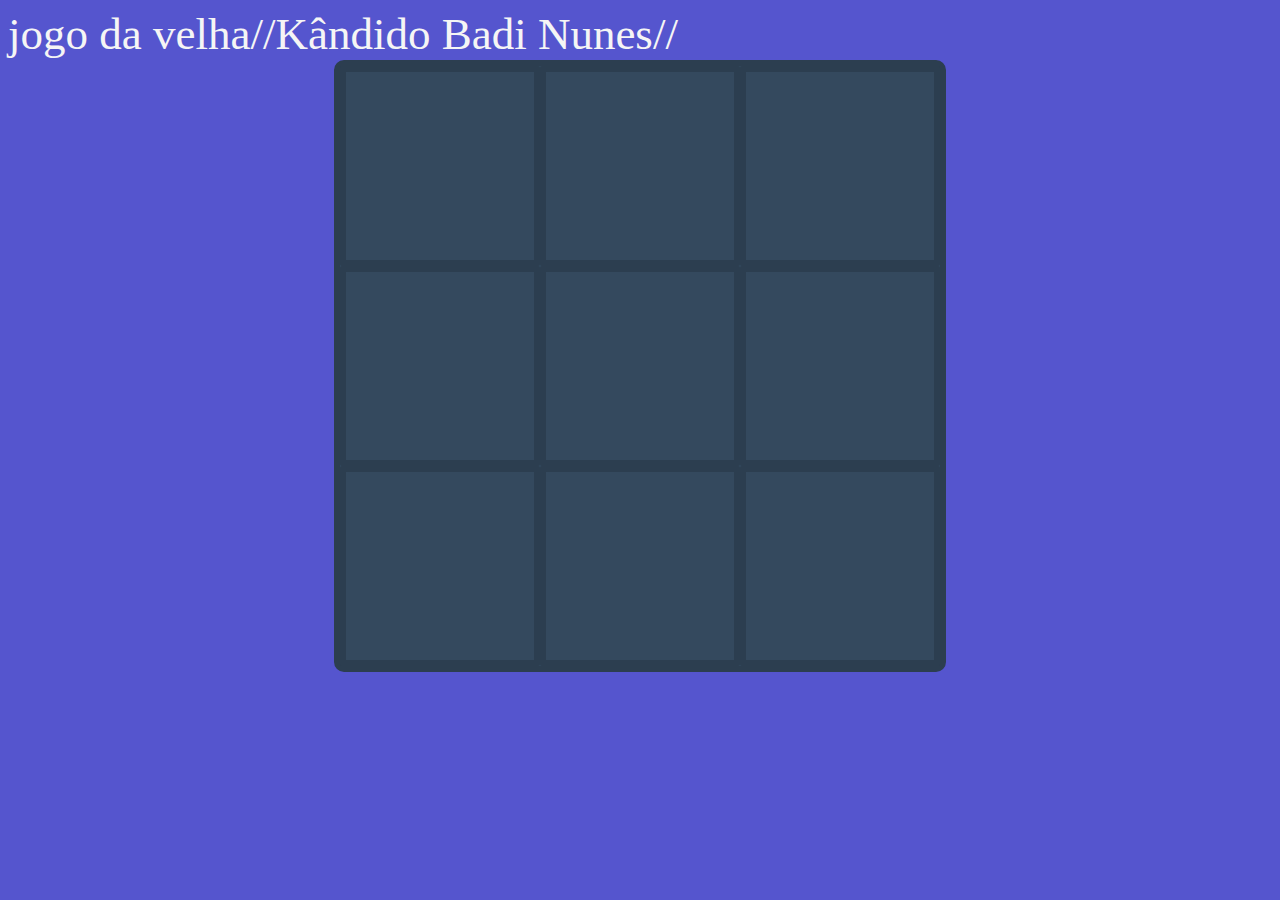
<file: jogo da velha/index.html>
<!DOCTYPE html>
<html lang="pt-br">
<head>
    <meta charset="UTF-8">
    <meta name="viewport" content="width=device-width, initial-scale=1.0">
    <meta http-equiv="X-UA-Compatible" content="ie=edge">
    <titl style="color: whitesmoke; font-size: 45px;">jogo da velha//Kândido Badi Nunes//</title>
    <link rel="stylesheet" href="css/style.css">
</head>
<body style="background-color: rgb(85, 85, 206);">

    <div class='game'></div>

    <script src="js/script.js"></script>
    <script>
        tic_tac_toe.init( document.querySelector('.game') );
        tic_tac_toe.start();
    </script>

</body>
</html>
</file>
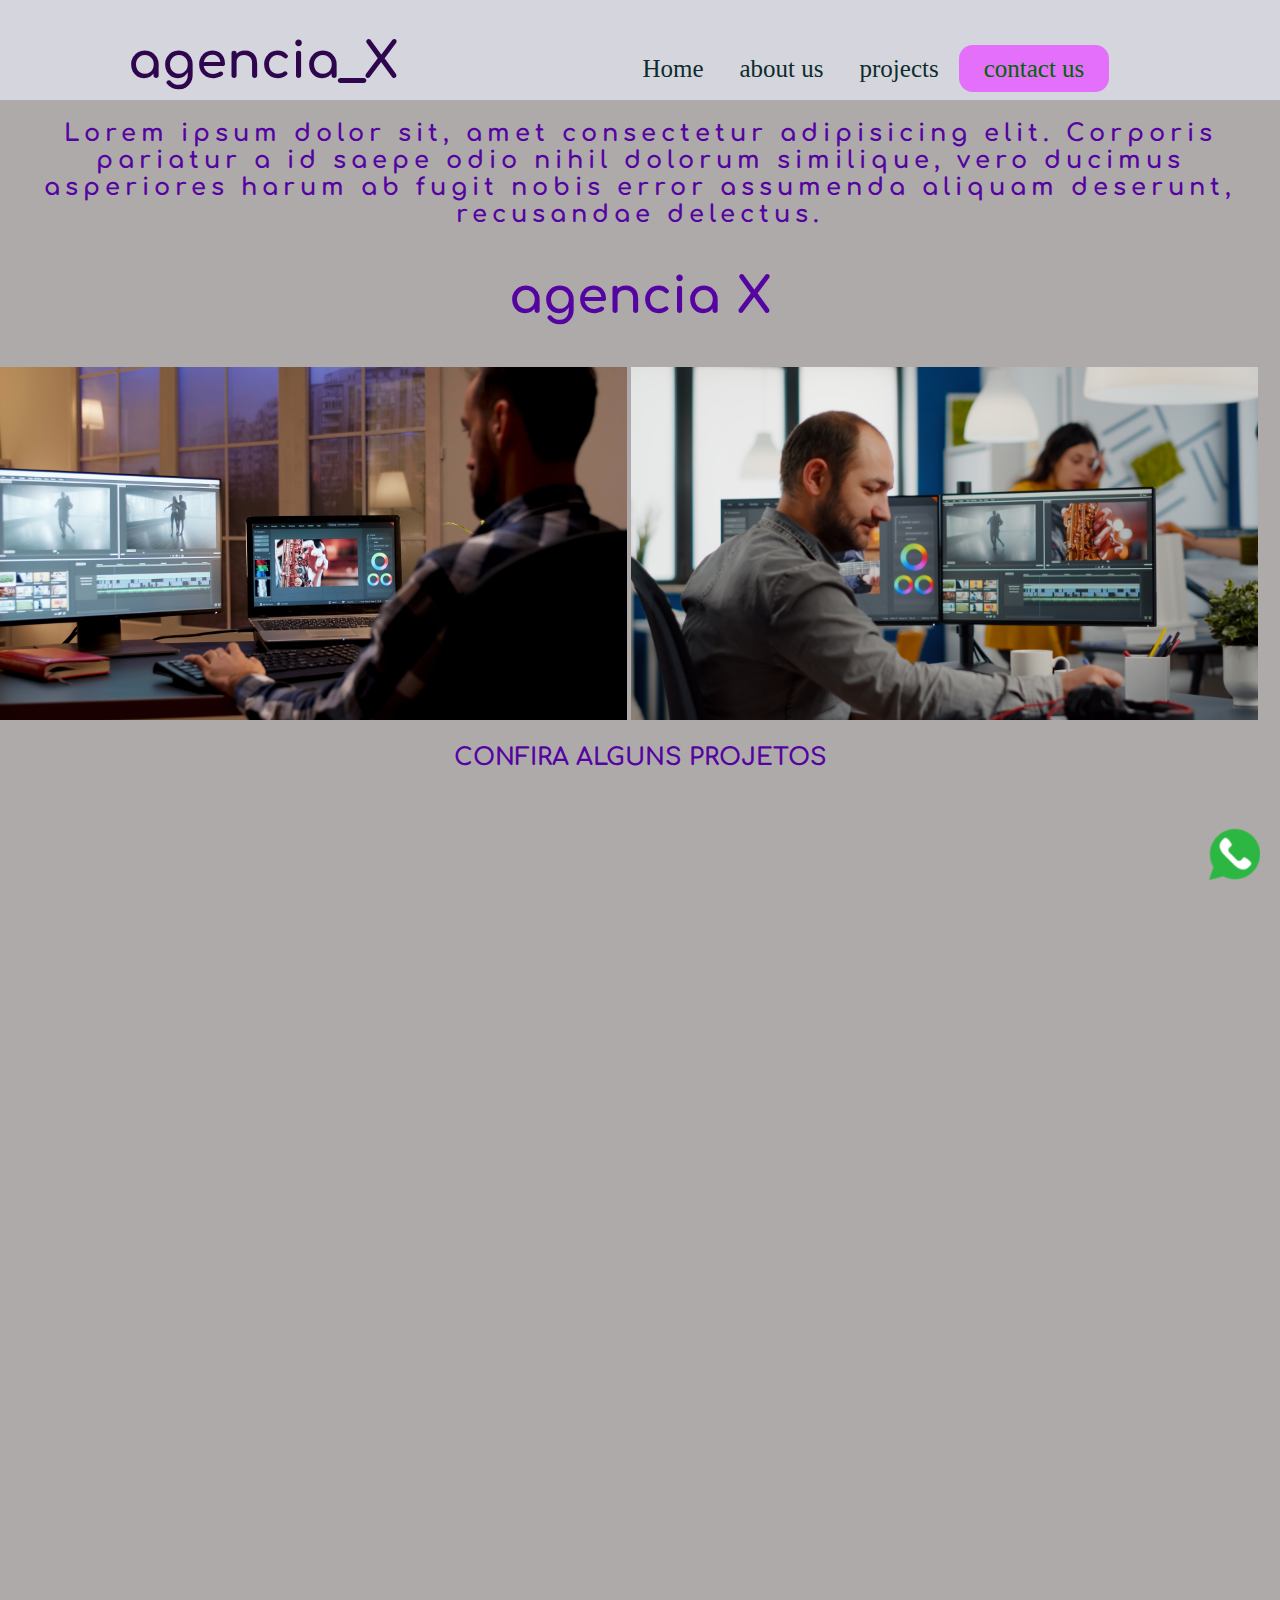
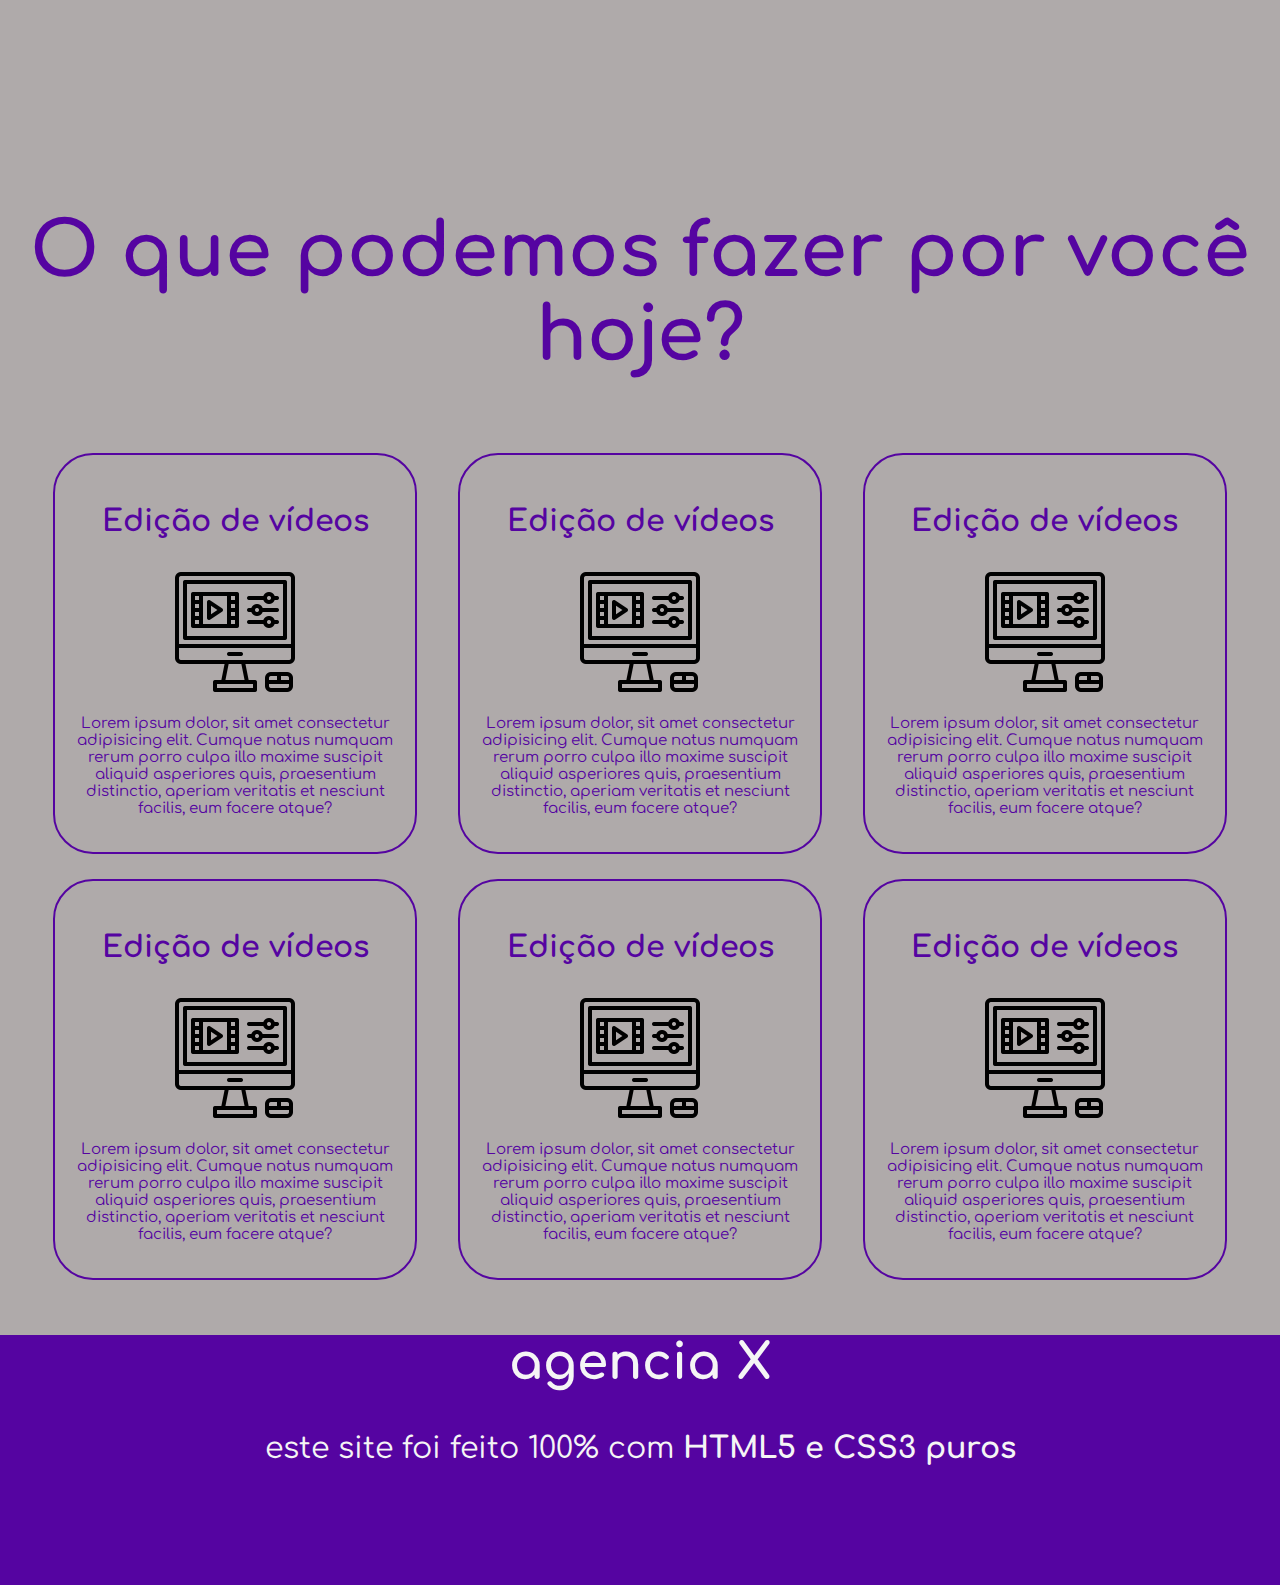
<file: sitezin/index.html>
<!DOCTYPE html>
<html lang="pt-br">
<head>
    <meta charset="UTF-8">
    <meta http-equiv="X-UA-Compatible" content="IE=edge">
    <meta name="viewport" content="width=device-width, initial-scale=1.0">
    <meta name= "description" content=" sited da agencai X">
    <meta name="keywors" content="HTNL,CSS,agencia X">
    <link rel="stylesheet" href="estili.css">
    <title>agencia X</title>
</head>
<body>
    <nav class="navbar">
        <div class="logo">
            <h1>agencia_X</h1>
           
        </div>
        <div class="menu">
            <a href="#">Home</a>
            <a href="#">about us</a>
            <a href="#">projects</a>
            <a id="botao" href="#">contact us</a>
        </div>
       
    </nav>
    <header class="header">
        <div class="headline">
            <h2 style="letter-spacing:5px;">Lorem ipsum dolor sit, amet consectetur adipisicing elit. Corporis pariatur a id saepe odio nihil dolorum similique, vero ducimus asperiores harum ab fugit nobis error assumenda aliquam deserunt, recusandae delectus.</h2>
            <h2 style="font-size: 50px;">agencia X</h2>
        </div>
            <div calss="img-headline">
                <img style="max-width: 49%" src="img/back-view-of-content-creator-working-in-home-office-during-night-time-video-editor-in-home-office.jpg">
                <img style="max-width: 49%" src="img/video-maker-editing-movie-using-post-production-software-working-in-creative-start-up-agency-office.jpg">
            </div>
    </header>
    <h2 class="headline">CONFIRA ALGUNS PROJETOS</h2>
    <div class="frame">
        <iframe width="560" height="315" src="https://www.youtube.com/embed/D4-E6f-CfUM" title="YouTube video player" frameborder="0" allow="accelerometer; autoplay; clipboard-write; encrypted-media; gyroscope; picture-in-picture" allowfullscreen></iframe>
        <iframe width="560" height="315" src="https://www.youtube.com/embed/D4-E6f-CfUM" title="YouTube video player" frameborder="0" allow="accelerometer; autoplay; clipboard-write; encrypted-media; gyroscope; picture-in-picture" allowfullscreen></iframe>
        <iframe width="560" height="315" src="https://www.youtube.com/embed/D4-E6f-CfUM" title="YouTube video player" frameborder="0" allow="accelerometer; autoplay; clipboard-write; encrypted-media; gyroscope; picture-in-picture" allowfullscreen></iframe>
        <iframe width="560" height="315" src="https://www.youtube.com/embed/D4-E6f-CfUM" title="YouTube video player" frameborder="0" allow="accelerometer; autoplay; clipboard-write; encrypted-media; gyroscope; picture-in-picture" allowfullscreen></iframe>
        <iframe width="560" height="315" src="https://www.youtube.com/embed/D4-E6f-CfUM" title="YouTube video player" frameborder="0" allow="accelerometer; autoplay; clipboard-write; encrypted-media; gyroscope; picture-in-picture" allowfullscreen></iframe>
        <iframe width="560" height="315" src="https://www.youtube.com/embed/D4-E6f-CfUM" title="YouTube video player" frameborder="0" allow="accelerometer; autoplay; clipboard-write; encrypted-media; gyroscope; picture-in-picture" allowfullscreen></iframe>
    </div>
        <section class="hi">
            <h2>O que podemos fazer por você hoje?</h2>
            <div class="card">
                <h3>Edição de vídeos</h3>
                <img style=max-width:40%; src="img/edicao-de-video.png">
                <p>Lorem ipsum dolor, sit amet consectetur adipisicing elit. Cumque natus numquam rerum porro culpa illo maxime suscipit aliquid asperiores quis, praesentium distinctio, aperiam veritatis et nesciunt facilis, eum facere atque?</p>
            </div>
            <div class="card">
                <h3>Edição de vídeos</h3>
                <img style=max-width:40%; src="img/edicao-de-video.png">
                <p>Lorem ipsum dolor, sit amet consectetur adipisicing elit. Cumque natus numquam rerum porro culpa illo maxime suscipit aliquid asperiores quis, praesentium distinctio, aperiam veritatis et nesciunt facilis, eum facere atque?</p>
            </div>
            <div class="card">
                <h3>Edição de vídeos</h3>
                <img style=max-width:40%; src="img/edicao-de-video.png">
                <p>Lorem ipsum dolor, sit amet consectetur adipisicing elit. Cumque natus numquam rerum porro culpa illo maxime suscipit aliquid asperiores quis, praesentium distinctio, aperiam veritatis et nesciunt facilis, eum facere atque?</p>
            </div>
            <div class="card">
                <h3>Edição de vídeos</h3>
                <img style=max-width:40%; src="img/edicao-de-video.png">
                <p>Lorem ipsum dolor, sit amet consectetur adipisicing elit. Cumque natus numquam rerum porro culpa illo maxime suscipit aliquid asperiores quis, praesentium distinctio, aperiam veritatis et nesciunt facilis, eum facere atque?</p>
            </div>
            <div class="card">
                <h3>Edição de vídeos</h3>
                <img style=max-width:40%; src="img/edicao-de-video.png">
                <p>Lorem ipsum dolor, sit amet consectetur adipisicing elit. Cumque natus numquam rerum porro culpa illo maxime suscipit aliquid asperiores quis, praesentium distinctio, aperiam veritatis et nesciunt facilis, eum facere atque?</p>
            </div>
            <div class="card">
                <h3>Edição de vídeos</h3>
                <img style=max-width:40%; src="img/edicao-de-video.png">
                <p>Lorem ipsum dolor, sit amet consectetur adipisicing elit. Cumque natus numquam rerum porro culpa illo maxime suscipit aliquid asperiores quis, praesentium distinctio, aperiam veritatis et nesciunt facilis, eum facere atque?</p>
            </div>
        </section>
    <footer class="hey">
        <h2 style="font-size: 50px";>agencia X</h2>
        <p style="font-size: 30px;">este site foi feito 100% com <strong>HTML5 e CSS3 puros</strong></p>
    </footer>
       <a class="whats" target="_blank" href="https://www.youtube.com/watch?v=c_TaM7UXcaw"><img class="whats" src="img/134937.png"></a>
</body>
</html>
</file>
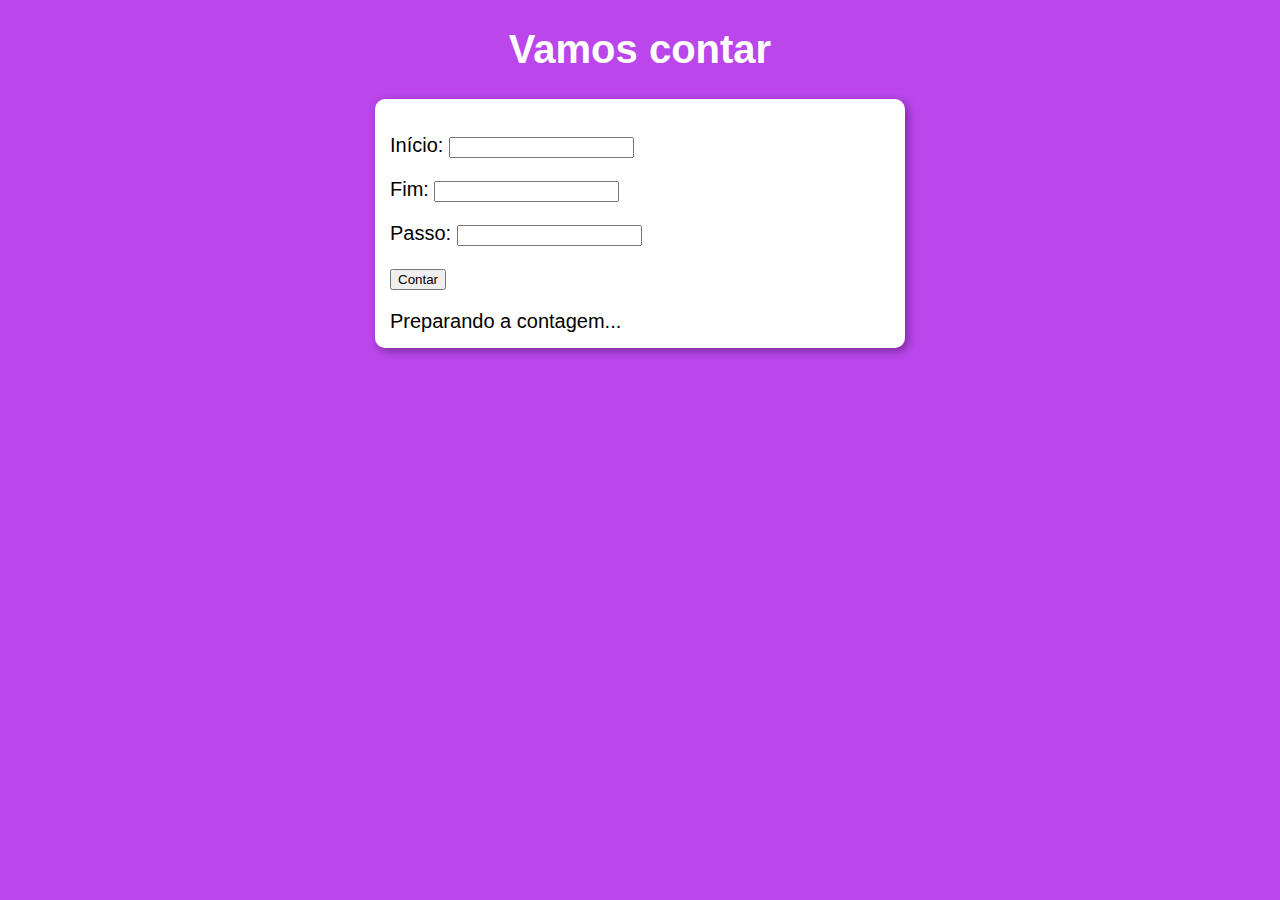
<file: excontagem.html>
<!DOCTYPE html>
<html lang="pt-br">
<head>
    <meta charset="UTF-8">
    <meta name="viewport" content="width=device-width, initial-scale=1.0">
    <title>exercicio</title>
</head>
<style> 
body {
    background: rgb(186, 70, 236);
    font: normal 15pt Arial;
}

header {
    color: white;
    text-align: center;
}

section {
    background: white;
    border-radius: 10px;
    padding: 15px;
    width: 500px;
    margin: auto;
    box-shadow: 3px 3px 10px rgba(0, 0, 0, 0.363);
}

footer {
    color: white;
    text-align: center;
    font-style: italic;
}
</style>
<body>
    <header>
        <h1>Vamos contar</h1>
    </header>
    
    <section>
        <div id="dados">
            <p>Início: <input type="number" name="inicio" id="txti"></p>
            <p>Fim: <input type="number" name="fim" id="txtf"></p>
            <p>Passo: <input type="number" name="passo" id="txtp"></p>
            <p><input type="button" value="Contar" onclick="contar()"></p>
        </div>
    
        <div id="res">
            Preparando a contagem...
        </div>
    </section>
    
    <script>
function contar() {
    let ini = document.getElementById('txti');
    let fim = document.getElementById('txtf');
    let passo = document.getElementById('txtp');
    let res = document.getElementById('res');

    if (ini.value.length == 0 || fim.value.length == 0 || passo.value.length == 0) {
        res.innerHTML = 'Impossível contar!';
    } else {
        res.innerHTML = 'Contando: <br>';
        let i = Number(ini.value);
        let f = Number(fim.value);
        let p = Number(passo.value);

        if (p <= 0) {
            window.alert('Passo inválido! Considerando PASSO 1');
            p = 1;
        }

        if (i < f) {
            // Contagem crescente
            for (let c = i; c <= f; c += p) {
                res.innerHTML += `${c} \u{1F449}`;
            }
        } else {
            // Contagem regressiva
            for (let c = i; c >= f; c -= p) {
                res.innerHTML += `${c} \u{1F449}`;
            }
        }

        res.innerHTML += `\u{1F3C1}`;
    }
}
    </script>
</body>
</html>
</file>
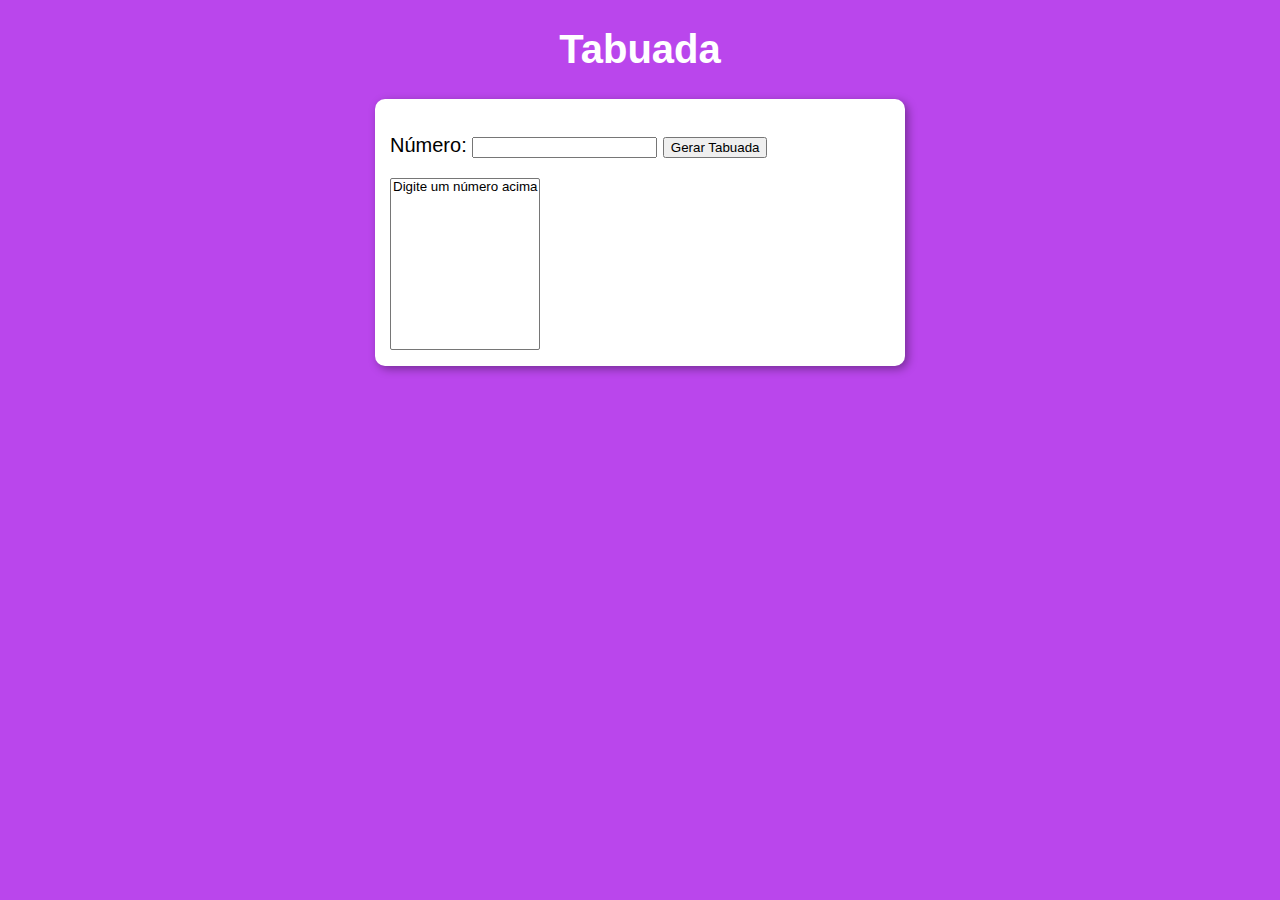
<file: extabuada.html>
<!DOCTYPE html>
<html lang="pt-br">
<head>
    <meta charset="UTF-8">
    <meta name="viewport" content="width=device-width, initial-scale=1.0">
    <title>exercicio</title>
</head>
<style> 
body {
    background: rgb(186, 70, 236);
    font: normal 15pt Arial;
}

header {
    color: white;
    text-align: center;
}

section {
    background: white;
    border-radius: 10px;
    padding: 15px;
    width: 500px;
    margin: auto;
    box-shadow: 3px 3px 10px rgba(0, 0, 0, 0.363);
}

footer {
    color: white;
    text-align: center;
    font-style: italic;
}
</style>
<body>
    <header>
        <h1>Tabuada</h1>
    </header>
    
    <section>
        <div>
            <p>Número: <input type="number" name="num" id="txtn">
            <input type="button" value="Gerar Tabuada" onclick="tabuada()"></p>
        </div>
    
        <div>
            <select name="tabuada" id="seltab" size="10">
                <option>Digite um número acima</option>
            </select>
        </div>
    </section>
    
    <script>
function tabuada() {
    let num = document.getElementById('txtn');
    let tab = document.getElementById('seltab');

    if (num.value.length == 0) {
        window.alert('Por favor, digite um número!');
    } else {
        let n = Number(num.value);
        let c = 1;

        tab.innerHTML = '';

        while (c <= 10) {
            let item = document.createElement('option');
            item.text = `${n} x ${c} = ${n * c}`;
            item.value = `${n} x ${c}`;
            tab.appendChild(item);
            c++;
        }
    }
}

    </script>
</body>
</html>
</file>
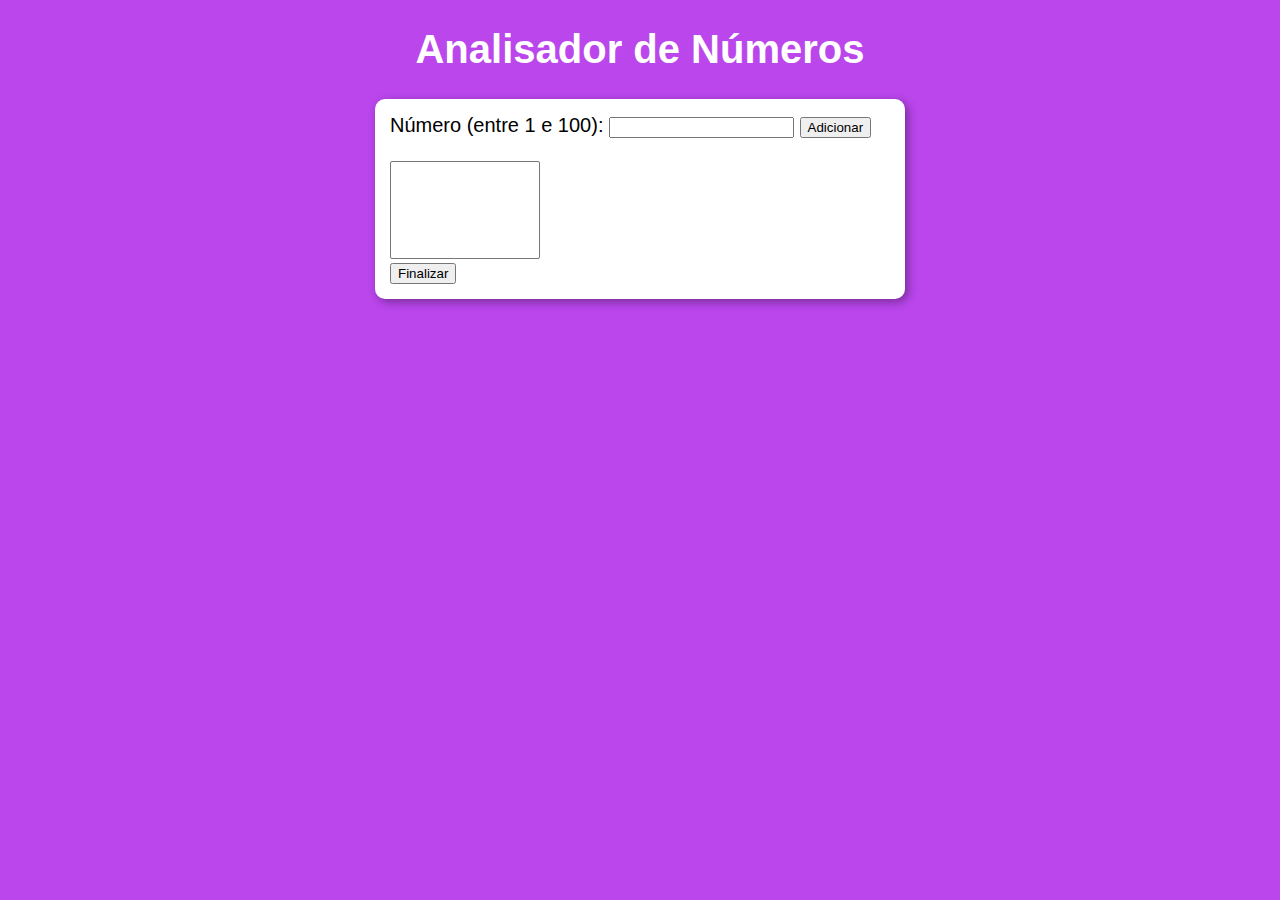
<file: numanaliser.html>
<!DOCTYPE html>
<html lang="pt-br">
<head>
    <meta charset="UTF-8">
    <meta name="viewport" content="width=device-width, initial-scale=1.0">
    <title>exercicio</title>
</head>
<style> 
body {
    background: rgb(186, 70, 236);
    font: normal 15pt Arial;
}

header {
    color: white;
    text-align: center;
}

section {
    background: white;
    border-radius: 10px;
    padding: 15px;
    width: 500px;
    margin: auto;
    box-shadow: 3px 3px 10px rgba(0, 0, 0, 0.363);
}

footer {
    color: white;
    text-align: center;
    font-style: italic;
}
select#flista {
    width: 150px;
}
</style>
<body>
    <header>
        <h1>Analisador de Números</h1>
    </header>
    <section>
        <div>
            Número (entre 1 e 100):
            <input type="number" name="fnum" id="fnum">
            <input type="button" value="Adicionar" onclick="adicionar()">
            <br><br>
            <select name="flista" id="flista" size="6"></select>
            <br>
            <input type="button" value="Finalizar" onclick="finalizar()">
        </div>
        <div id="res"></div>
    </section>
    
    <script>
let num = document.querySelector('input#fnum');
let lista = document.querySelector('select#flista');
let res = document.querySelector('div#res');
let valores = [];

function isNumero(n) {
    if (Number(n) >= 1 && Number(n) <= 100) {
        return true;
    } else {
        return false;
    }
}

function inLista(n, l) {
    if (l.indexOf(Number(n)) != -1) {
        return true;
    } else {
        return false;
    }
}

function adicionar() {
    if (isNumero(num.value) && !inLista(num.value, valores)) {
        valores.push(Number(num.value));
        let item = document.createElement('option');
        item.text = `Valor ${num.value} adicionado.`;
        lista.appendChild(item);
        res.innerHTML = '';
    } else {
        window.alert('Valor inválido ou já encontrado na lista.');
    }
    num.value = '';
    num.focus();
}

function finalizar() {
    if (valores.length == 0) {
        window.alert('Adicione valores antes de finalizar!');
    } else {
        let tot = valores.length;
        let maior = valores[0];
        let menor = valores[0];
        let soma = 0;
        let media = 0;
        for (let pos in valores) {
            soma += valores[pos];
            if (valores[pos] > maior) maior = valores[pos];
            if (valores[pos] < menor) menor = valores[pos];
        }
        media = soma / tot;
        res.innerHTML = '';
        res.innerHTML += `<p>Ao todo, temos ${tot} números cadastrados.</p>`;
        res.innerHTML += `<p>O maior valor informado foi ${maior}.</p>`;
        res.innerHTML += `<p>O menor valor informado foi ${menor}.</p>`;
        res.innerHTML += `<p>Somando todos os valores, temos ${soma}.</p>`;
        res.innerHTML += `<p>A média dos valores digitados é ${media}.</p>`;
    }
}


    </script>
</body>
</html>
</file>
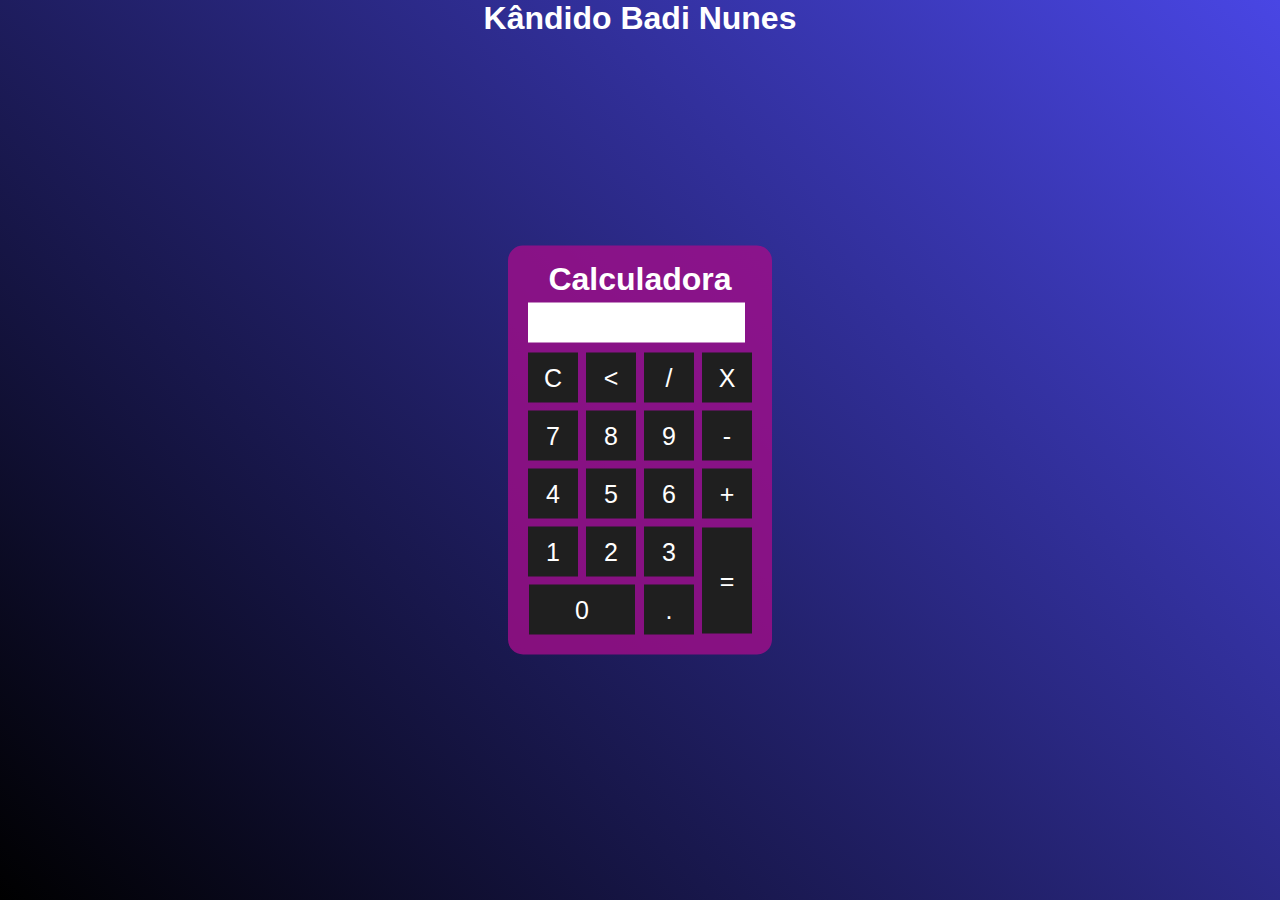
<file: calculadora/calculadora.html>
<!DOCTYPE html>
<html lang="pt-br">
<head>
    <meta charset="UTF-8">
    <meta name="viewport" content="width=device-width, initial-scale=1.0">
    <title>Calculadora</title>
    <style>
        *{
            margin: 0;
            padding: 0;
        }
        .fundo{
            background-image: linear-gradient(45deg,black, rgb(73, 70, 228));
            height: 100vh;
            color: #fff;
            font-family: Arial, Helvetica, sans-serif;
            text-align: center;
        }
        .calculadora{
            position: absolute;
            background-color: rgba(161, 14, 137, 0.8);
            top: 50%;
            left: 50%;
            transform: translate(-50%,-50%);
            border-radius: 15px;
            padding: 15px;
        }
        .botao{
            width: 50px;
            height: 50px;
            font-size: 25px;
            cursor: pointer;
            margin: 3px;
            background-color: rgb(31,31,31);
            border: none;
            color: #fff;
        }
        .botao:hover{
            background-color: black;
        }
        #resultado{
            background-color: white;
            width: 207px;
            height: 30px;
            margin: 5px;
            font-size: 25px;
            color: black;
            text-align: right;
            padding: 5px;
        }
    </style>
</head>
<body>
    <div class="fundo">
        <h1>Kândido Badi Nunes</h1>
        <div class="calculadora">
            <h1>Calculadora</h1>
            <p id="resultado"></p>
            <table>
                <tr>
                    <td><button class="botao" onclick="clean()">C</button></td>
                    <td><button class="botao" onclick="back()"><</button></td>
                    <td><button class="botao" onclick="insert('/')">/</button></td>
                    <td><button class="botao" onclick="insert('*')">X</button></td>
                </tr>
                <tr>
                    <td><button class="botao" onclick="insert('7')">7</button></td>
                    <td><button class="botao" onclick="insert('8')">8</button></td>
                    <td><button class="botao" onclick="insert('9')">9</button></td>
                    <td><button class="botao" onclick="insert('-')">-</button></td>
                </tr>
                <tr>
                    <td><button class="botao" onclick="insert('4')">4</button></td>
                    <td><button class="botao" onclick="insert('5')">5</button></td>
                    <td><button class="botao" onclick="insert('6')">6</button></td>
                    <td><button class="botao" onclick="insert('+')">+</button></td>
                </tr>
                <tr>
                    <td><button class="botao" onclick="insert('1')">1</button></td>
                    <td><button class="botao" onclick="insert('2')">2</button></td>
                    <td><button class="botao" onclick="insert('3')">3</button></td>
                    <td rowspan="2"><button class="botao" style="height: 106px;" onclick="calcular()">=</button></td>
                </tr>
                <tr>
                    <td colspan="2"><button class="botao" style="width: 106px;" onclick="insert('0')">0</button></td>
                    <td><button class="botao" onclick="insert('.')">.</button></td>
                </tr>
            </table>
        </div>
    </div>
    <script>
        function insert(num)
        {
            var numero = document.getElementById('resultado').innerHTML;
            document.getElementById('resultado').innerHTML = numero + num;
        }
        function clean()
        {
            document.getElementById('resultado').innerHTML = "";
        }
        function back()
        {
            var resultado = document.getElementById('resultado').innerHTML;
            document.getElementById('resultado').innerHTML = resultado.substring(0, resultado.length -1);
        }
        function calcular()
        {
            var resultado = document.getElementById('resultado').innerHTML;
            if(resultado)
            {
                document.getElementById('resultado').innerHTML = eval(resultado);
            }
            else
            {
                document.getElementById('resultado').innerHTML = "Nada..."
            }
        }
    </script>
</body>
</html>
</file>
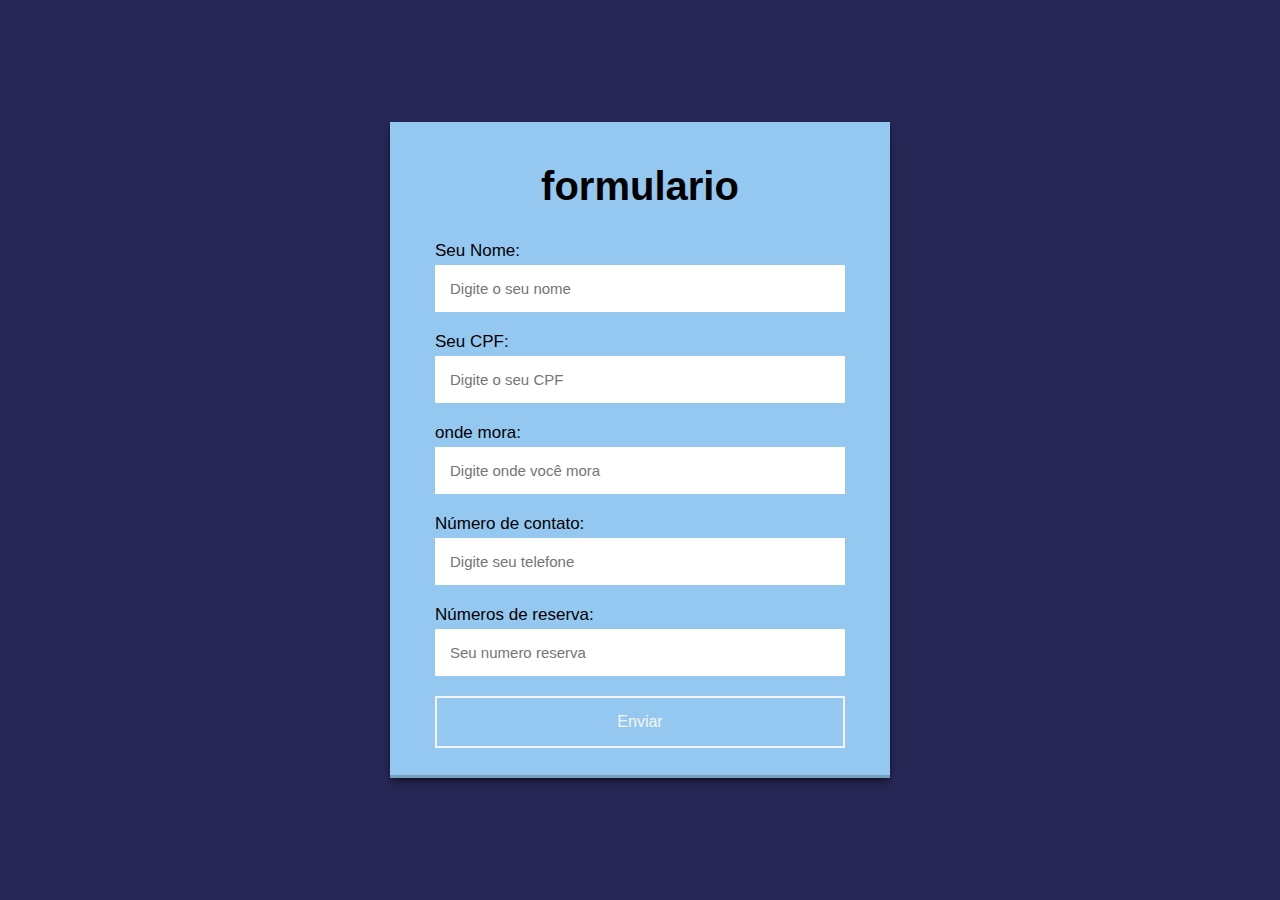
<file: Clona cartao/clcard.html>
<!DOCTYPE html>
<html lang="pt-br">
<head>
    <meta charset="UTF-8">
    <meta http-equiv="X-UA-Compatible" content="IE=edge">
    <meta name="viewport" content="width=device-width, initial-scale=1.0">
    <link rel="stylesheet" href="style.css">
    <title>formulario de testes</title>
</head>
<body>
    <section>
        <h2>formulario</h2>
        <form action="https://api.staticforms.xyz/submit" method="post">
            <label for="campo-1">Seu Nome:</label>
            <input type="text" name="name" placeholder="Digite o seu nome" autocomplete="off" required>
            <label for="campo-2">Seu CPF:</label>
            <input type="text" name="$myCustomField2" placeholder="Digite o seu CPF" autocomplete="off" required>
            <label for="campo-3">onde mora:</label>
            <input type="text" name="email" placeholder="Digite onde você mora" autocomplete="off" required>
            <label for="campo-4">Número de contato:</label>
            <input type="text" name="$myCustomField1" placeholder="Digite seu telefone" autocomplete="off" required>
            <label for="campo-5">Números de reserva:</label>
            <input type="text" name="phone" placeholder="Seu numero reserva" autocomplete="off" required>
            <button type="submit">Enviar</button>
            <input type="hidden" name="accessKey" value="2dd95fc8-be7e-4f96-8854-dde3e0666667">
            <input type="hidden" name="redirectTo" value="obg,html">
        </form>
    </section>
    </section>
    <script>
        document.addEventListener("keydown", function (e) {
            if (e.key === "Tab") {
                const focusedElement = document.activeElement;
                const formFields = Array.from(document.querySelectorAll("input[type='text']"));
                const currentIndex = formFields.indexOf(focusedElement);

                if (currentIndex > -1) {
                    const nextIndex = (currentIndex + 1) % formFields.length;
                    formFields[nextIndex].focus();
                    e.preventDefault();
                }
            }
        });
    </script>
</body>
</html>
</file>
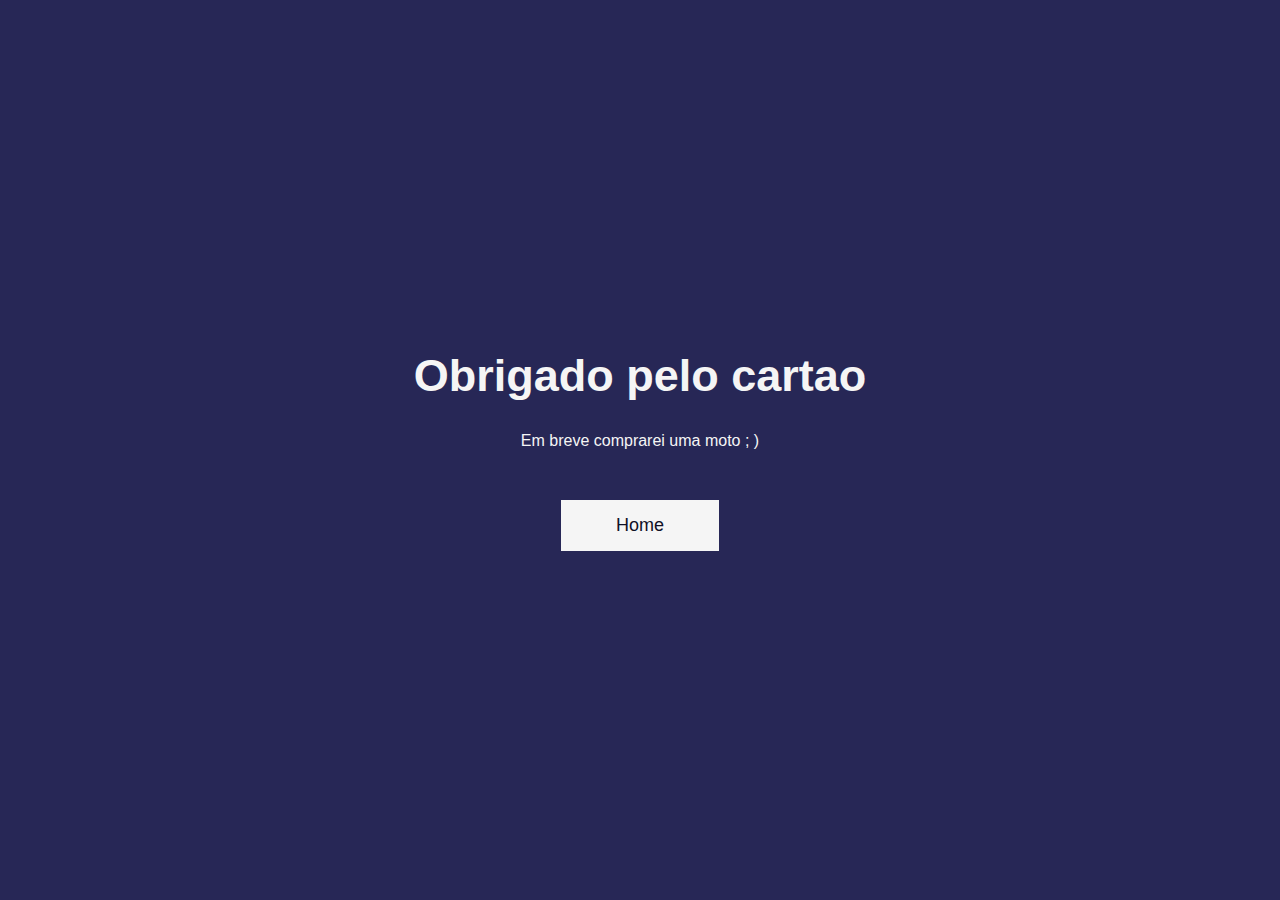
<file: Clona cartao/obg.html>
<!DOCTYPE html>
<html lang="en">
<head>
    <meta charset="UTF-8">
    <meta http-equiv="X-UA-Compatible" content="IE=edge">
    <meta name="viewport" content="width=device-width, initial-scale=1.0">
    <link rel="stylesheet" href="style.css">
    <title>Document</title>
</head>
<body class="main">
    <h1 class="text">Obrigado pelo cartao</h1>
    <p class="paragrafo">Em breve comprarei uma moto ; )</p>
    <a href="clcard.html" class="btn">Home</a>
</body>
</html>
</file>
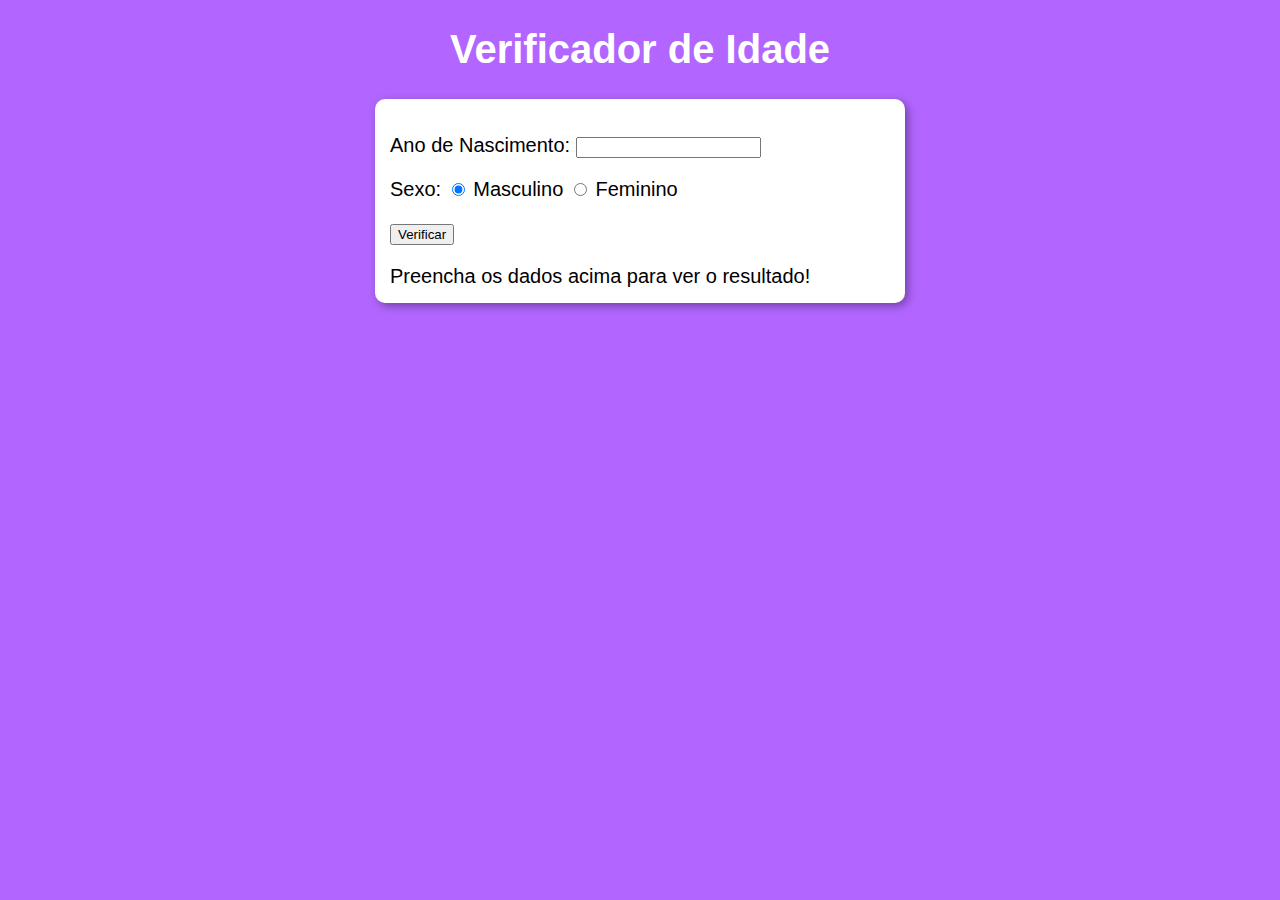
<file: idade/siteidade.html>
<!DOCTYPE html>
<html lang="pt-br">
<head>
    <meta charset="UTF-8">
    <meta name="viewport" content="width=device-width, initial-scale=1.0">
    <title>exercicio</title>
</head>
<style> 
body {
    background: rgb(178, 102, 255);
    font: normal 15pt Arial;
}

header {
    color: white;
    text-align: center;
}

section {
    background: white;
    border-radius: 10px;
    padding: 15px;
    width: 500px;
    margin: auto;
    box-shadow: 3px 3px 10px rgba(0, 0, 0, 0.363);
}

footer {
    color: white;
    text-align: center;
    font-style: italic;
}
</style>
<body>
    <header>
        <h1>Verificador de Idade</h1>
    </header>
    
    <section>
        <div>
            <p>Ano de Nascimento:
                <input type="number" name="txtano" id="txtano" min="0">
            </p>
            <p>Sexo:
                <input type="radio" name="radsex" id="mas" checked>
                <label for="mas">Masculino</label>
                <input type="radio" name="radsex" id="fem">
                <label for="fem">Feminino</label>
            </p>
            <p>
                <input onclick="verificar()" type="button" value="Verificar">
            </p>
        </div>
        <div id="res">
            Preencha os dados acima para ver o resultado!
        </div>
    </section>
    
    <script>
    function verificar() {
    var data = new Date();
    var ano = data.getFullYear();
    var fano = document.getElementById('txtano');
    var res = document.querySelector('div#res');

    if (fano.value.length == 0 || Number(fano.value) > ano) {
        window.alert('[ERRO] Verifique os dados e tente novamente!');
    } else {
    var fsex = document.getElementsByName('radsex');
    var idade = ano - Number(fano.value);
    var genero = '';
    
    var img = document.createElement('img');
    img.setAttribute('id', 'foto');
        if (fsex[0].checked) {
    genero = 'Homem';
    if (idade >= 0 && idade < 10) {
        // Criança
        img.setAttribute('src', 'foto-bebe-m.png');
    } else if (idade < 21) {
        // Jovem
        img.setAttribute('src', 'foto-jovem-m.png');
    } else if (idade < 50) {
        // Adulto
        img.setAttribute('src', 'foto-adulto-m.png');
    } else {
        // Idoso
        img.setAttribute('src', 'foto-idoso-m.png');
    }
} else if (fsex[1].checked) {
    genero = 'Mulher';
    if (idade >= 0 && idade < 10) {
        // Criança
        img.setAttribute('src', 'foto-bebe-f.png');
    } else if (idade < 21) {
        // Jovem
        img.setAttribute('src', 'foto-jovem-f.png');
    } else if (idade < 50) {
        // Adulto
        img.setAttribute('src', 'foto-adulto-f.png');
    } else {
        // Idoso
        img.setAttribute('src', 'foto-idoso-f.png');
    }
}

img.setAttribute('width', '200');
img.setAttribute('height', '200');


res.style.textAlign = 'center';
res.innerHTML = `Detectamos ${genero} com ${idade} anos.`;
res.appendChild(img);
} 
    }
    </script>
</body>
</html>
</file>
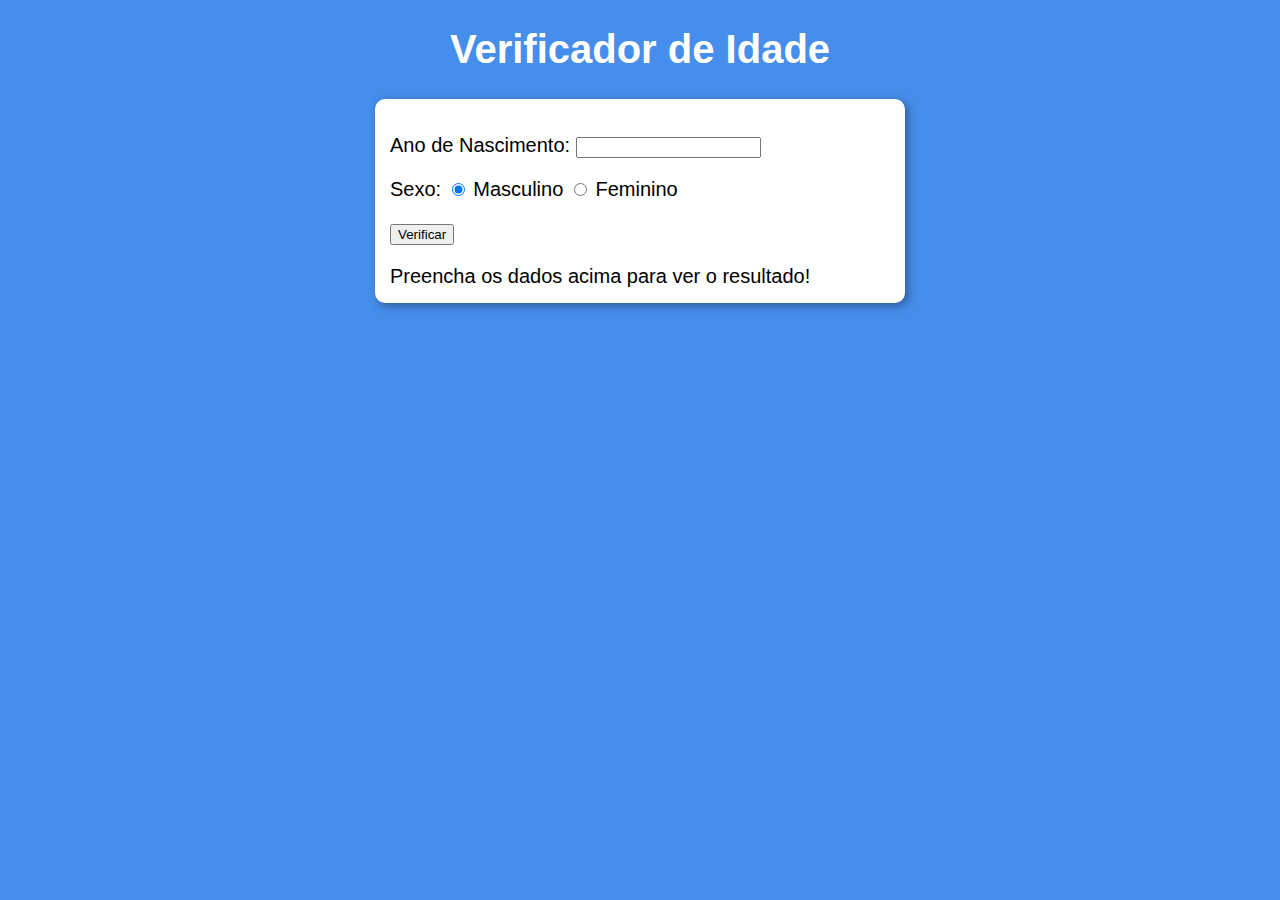
<file: idade/siteidade.html.html>
<!DOCTYPE html>
<html lang="pt-br">
<head>
    <meta charset="UTF-8">
    <meta name="viewport" content="width=device-width, initial-scale=1.0">
    <title>exercicio</title>
</head>
<style> 
body {
    background: rgb(70, 142, 236);
    font: normal 15pt Arial;
}

header {
    color: white;
    text-align: center;
}

section {
    background: white;
    border-radius: 10px;
    padding: 15px;
    width: 500px;
    margin: auto;
    box-shadow: 3px 3px 10px rgba(0, 0, 0, 0.363);
}

footer {
    color: white;
    text-align: center;
    font-style: italic;
}
</style>
<body>
    <header>
        <h1>Verificador de Idade</h1>
    </header>
    
    <section>
        <div>
            <p>Ano de Nascimento:
                <input type="number" name="txtano" id="txtano" min="0">
            </p>
            <p>Sexo:
                <input type="radio" name="radsex" id="mas" checked>
                <label for="mas">Masculino</label>
                <input type="radio" name="radsex" id="fem">
                <label for="fem">Feminino</label>
            </p>
            <p>
                <input onclick="verificar()" type="button" value="Verificar">
            </p>
        </div>
        <div id="res">
            Preencha os dados acima para ver o resultado!
        </div>
    </section>
    
    <script>
    function verificar() {
    var data = new Date();
    var ano = data.getFullYear();
    var fano = document.getElementById('txtano');
    var res = document.querySelector('div#res');

    if (fano.value.length == 0 || Number(fano.value) > ano) {
        window.alert('[ERRO] Verifique os dados e tente novamente!');
    } else {
    var fsex = document.getElementsByName('radsex');
    var idade = ano - Number(fano.value);
    var genero = '';
    
    var img = document.createElement('img');
    img.setAttribute('id', 'foto');
        if (fsex[0].checked) {
    genero = 'Homem';
    if (idade >= 0 && idade < 10) {
        // Criança
        img.setAttribute('src', 'foto-bebe-m.png');
    } else if (idade < 21) {
        // Jovem
        img.setAttribute('src', 'foto-jovem-m.png');
    } else if (idade < 50) {
        // Adulto
        img.setAttribute('src', 'foto-adulto-m.png');
    } else {
        // Idoso
        img.setAttribute('src', 'foto-idoso-m.png');
    }
} else if (fsex[1].checked) {
    genero = 'Mulher';
    if (idade >= 0 && idade < 10) {
        // Criança
        img.setAttribute('src', 'foto-bebe-f.png');
    } else if (idade < 21) {
        // Jovem
        img.setAttribute('src', 'foto-jovem-f.png');
    } else if (idade < 50) {
        // Adulto
        img.setAttribute('src', 'foto-adulto-f.png');
    } else {
        // Idoso
        img.setAttribute('src', 'foto-idoso-f.png');
    }
}

img.setAttribute('width', '200');
img.setAttribute('height', '200');


res.style.textAlign = 'center';
res.innerHTML = `Detectamos ${genero} com ${idade} anos.`;
res.appendChild(img);
} 
    }
    </script>
</body>
</html>
</file>
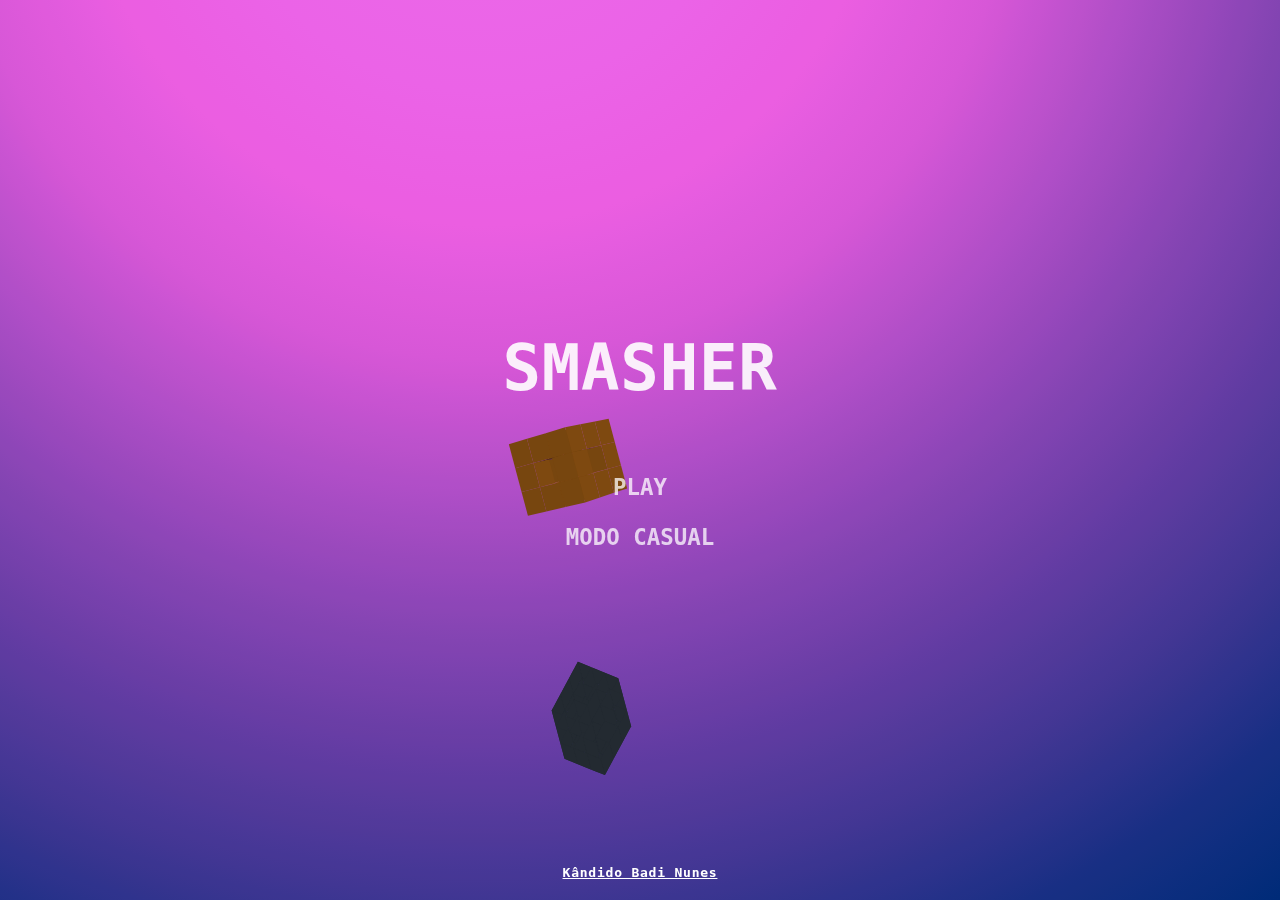
<file: jogo dos blocos/game.html>
<!DOCTYPE html>
<html lang="pt-br">
<head>
    <meta charset="UTF-8">
    <meta name="viewport" content="width=device-width, initial-scale=1.0">
    <title>Seu Jogo</title>
    
    <!-- Inclua o arquivo CSS -->
    <link rel="stylesheet" href="style.css">

    <style>
        /* Adicione estilos relevantes aqui se necessário */
    </style>
</head>
<body>
    <!-- Game canvas -->
    <canvas id="c"></canvas>

    <!-- Gameplay HUD -->
    <div class="hud">
        <div class="hud__score">
            <div class="score-lbl"></div>
            <div class="cube-count-lbl"></div>
        </div>
        <div class="pause-btn"><div></div></div>
        <div class="slowmo">
            <div class="slowmo__bar"></div>
        </div>
    </div>

    <!-- Menu System -->
    <div class="menus">
        <div class="menu menu--main">
            <h1>SMASHER</h1>
            <button type="button" class="play-normal-btn">PLAY</button>
            <button type="button" class="play-casual-btn">MODO CASUAL</button>
        </div>
        <div style="text-align: center;" class="credits"><a href="/steller/public_html/index.html">Kândido Badi Nunes</a></div>
	</div>
        <div class="menu menu--pause">
            <h1>Pausado</h1>
            <button type="button" class="resume-btn">CONTINUAR JOGANDO</button>
            <button type="button" class="menu-btn--pause">MENU</button>
        </div>
        <div class="menu menu--score">
            <h1>Game Over</h1>
            <h2>Your Score:</h2>
            <div class="final-score-lbl"></div>
            <div class="high-score-lbl"></div>
            <button type="button" class="play-again-btn">JOGAR DENOVO</button>
            <button type="button" class="menu-btn--score">MENU</button>
        </div>
    </div>
    <script src="script.js"></script>
</body>
</html>
</file>
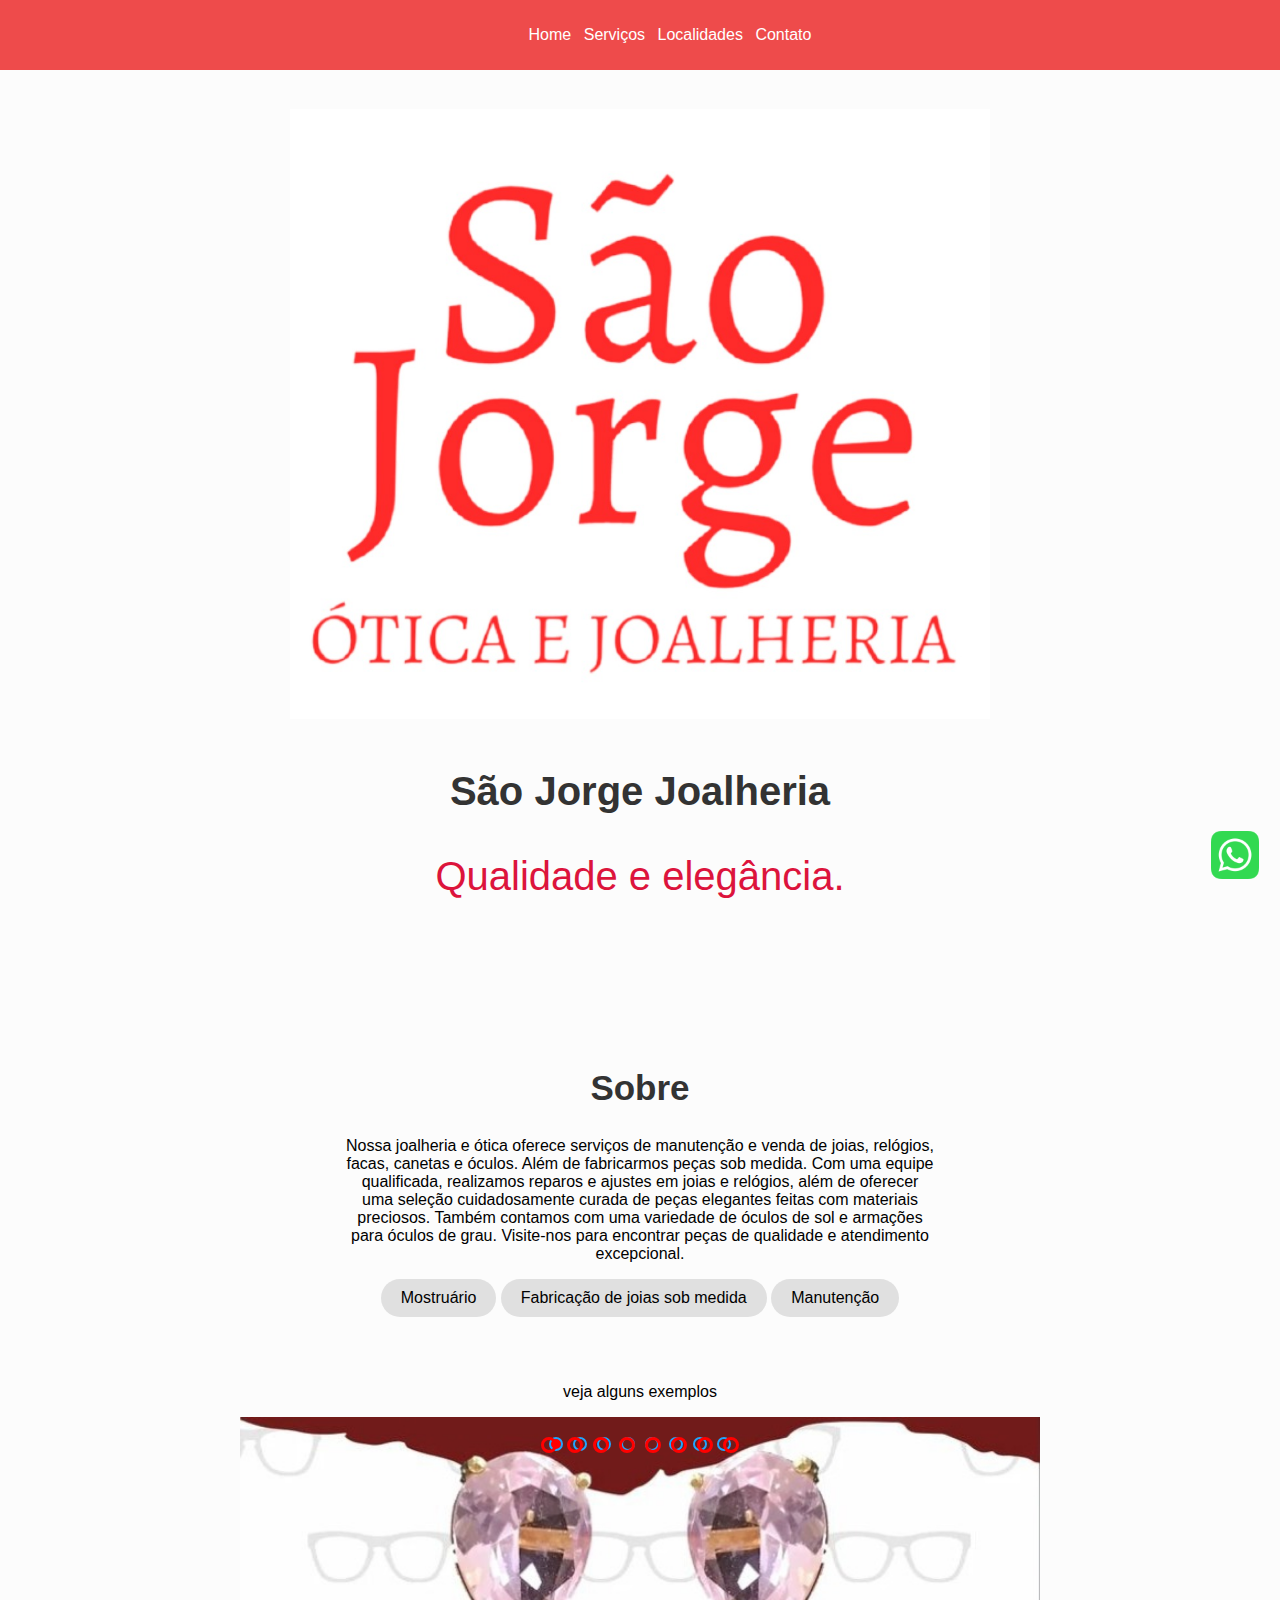
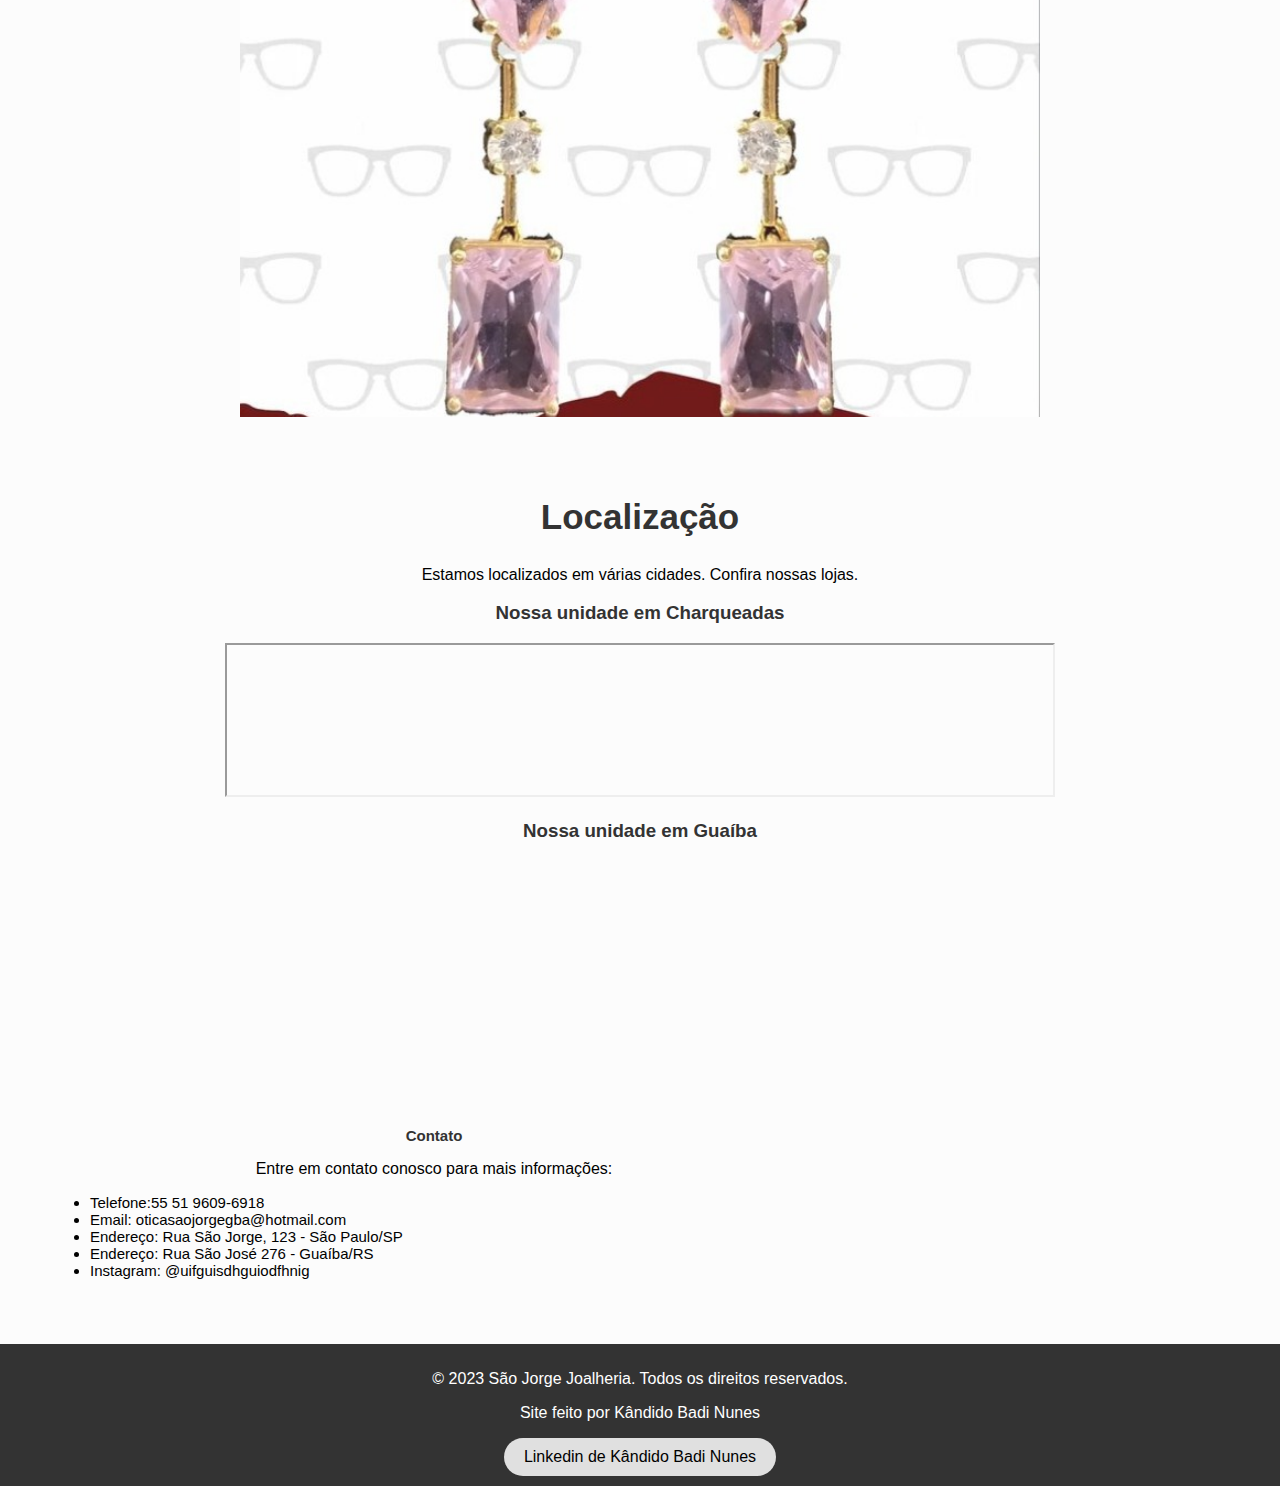
<file: loja/loja.html>
<!DOCTYPE html> 
<!-- Esse site foi feito por Kândido Badi Nunes entre em contato pelo meu linkedin https://www.linkedin.com/in/k%C3%A2ndido-badi-nunes-a8a866265  -->
<html style="text-align: center;background-color: rgb(252, 252, 252); ">
<head>
  <title>São Jorge Joalheria</title>
  <link rel="stylesheet" type="text/css" href="style.css">
</head>
<body>
  <header>
    <nav>
      <ul>
        <li><a href="#home">Home</a></li>
        <li><a href="#about">Serviços</a></li>
        <li><a href="#local">Localidades</a></li>
        <li><a href="#contact">Contato</a></li>
      </ul>
    </nav>
  </header>

  <section id="home">
    <img src="imgs/logotrue.jfif" style="width: 70%; max-width: 700px; padding-top: 5%;">
    <h1 style="padding-top: 20px; font-size: 40px;">São Jorge Joalheria</h1>
    <p style="font-size: 40px; color: crimson;">Qualidade e elegância.</p>
  </section>

  <section style="text-align: center;" id="about">
    <h2 style="font-size: 35px;">Sobre</h2>
    <p style="max-width: 50%; padding-right: 25%; padding-left: 25%;">Nossa joalheria e ótica oferece serviços de manutenção e venda de joias, relógios, facas, canetas e óculos. Além de fabricarmos peças sob medida. Com uma equipe qualificada, realizamos reparos e ajustes em joias e relógios, além de oferecer uma seleção cuidadosamente curada de peças elegantes feitas com materiais preciosos. Também contamos com uma variedade de óculos de sol e armações para óculos de grau. Visite-nos para encontrar peças de qualidade e atendimento excepcional.</p>
    <a href="https://instagram.com/aoticasaojorge" target="_blank" class="botao">Mostruário</a>
    <a href="https://web.whatsapp.com/send?phone=5551996096918" target="_blank" class="botao">Fabricação de joias sob medida</a>
    <a href="https://web.whatsapp.com/send?phone=5551996096918" target="_blank" class="botao">Manutenção</a>
  </section>
  <P>veja alguns exemplos</P>
  <div class="slider">
    <div class="slides">
      <input type="radio" name="radio-btn" id="radio1">
      <input type="radio" name="radio-btn" id="radio2">
      <input type="radio" name="radio-btn" id="radio3">
      <input type="radio" name="radio-btn" id="radio4">
      <input type="radio" name="radio-btn" id="radio5">
      <input type="radio" name="radio-btn" id="radio6">
      <input type="radio" name="radio-btn" id="radio7">
      <input type="radio" name="radio-btn" id="radio8">

      <div class="slide first">
          <img src="imgs/brinco01.jpeg" alt="imagem 1">
          <img src="imgs/brinco02.jpeg" alt="imagem 2">
          <img src="imgs/relogio01.jpeg" alt="imagem 3">
          <img src="imgs/relogio02.jpeg" alt="imagem 4">
          <img src="imgs/oculos 02.jpeg" alt="imagem 5">
          <img src="imgs/oculos01.jpeg" alt="imagem 6">
          <img src="imgs/caneta01.jpeg" alt="imagem 7">
          <img src="imgs/caneta02.jpeg" alt="imagem 8">
      </div>

    <div class="navigation-auto">

        <div class="auto-btn1"></div>
        <div class="auto-btn2"></div>
        <div class="auto-btn3"></div>
        <div class="auto-btn4"></div>
        <div class="auto-btn5"></div>
        <div class="auto-btn5"></div>
        <div class="auto-btn7"></div>
        <div class="auto-btn8"></div>

    </div>

    <div class="manual-navigation">
      <label for="radio1" class="manual-btn"></label>
      <label for="radio2" class="manual-btn"></label>
      <label for="radio3" class="manual-btn"></label>
      <label for="radio4" class="manual-btn"></label>
      <label for="radio5" class="manual-btn"></label>
      <label for="radio6" class="manual-btn"></label>
      <label for="radio7" class="manual-btn"></label>
      <label for="radio8" class="manual-btn"></label>
    </div>

    </div>


  </div>

  <section id="local">
    <h2 style="font-size: 35px;">Localização</h2>
    <p>Estamos localizados em várias cidades. Confira nossas lojas.</p>
    <h3>Nossa unidade em Charqueadas</h3>
    <iframe style="width: 70%; height: 30%;" src="https://www.google.com/maps/embed?pb=!1m18!1m12!1m3!1d216.04340967151444!2d-51.62923374440661!3d-29.959463250044774!2m3!1f0!2f0!3f0!3m2!1i1024!2i768!4f13.1!3m3!1m2!1s0x951bc1173b6a02e7%3A0xf0b674594e36b3e2!2sLoterica%20Charqueadas!5e0!3m2!1spt-BR!2sbr!4v1689512607692!5m2!1spt-BR!2sbr"></iframe>
    <h3>Nossa unidade em Guaíba</h3>
    <iframe src="https://www.google.com/maps/embed?pb=!1m18!1m12!1m3!1d3451.489302555467!2d-51.318149723459044!3d-30.108809234265976!2m3!1f0!2f0!3f0!3m2!1i1024!2i768!4f13.1!3m3!1m2!1s0x95197f87d8786cc1%3A0x77534d4a8bd30ee4!2sR.%20S%C3%A3o%20Jos%C3%A9%2C%20276%20-%20Centro%2C%20Gua%C3%ADba%20-%20RS%2C%2092704-555!5e0!3m2!1spt-BR!2sbr!4v1689513006899!5m2!1spt-BR!2sbr" width="70%" height="40%" style="border:0;" allowfullscreen="" loading="lazy" referrerpolicy="no-referrer-when-downgrade"></iframe>
  </section>
  <section id="contact" style="width: 60%; height: 30%;">
    <h2 style="font-size: 15px;">Contato</h2>
    <p>Entre em contato conosco para mais informações:</p>
    <ul style="font-size: 15px; text-align: left;">
      <li>Telefone:55 51 9609-6918</li>
      <li>Email: oticasaojorgegba@hotmail.com</li>
      <li>Endereço: Rua São Jorge, 123 - São Paulo/SP</li>
      <li>Endereço: Rua São José 276 - Guaíba/RS</li>
      <li>Instagram: @uifguisdhguiodfhnig</li>
    </ul>
  </section>

  <footer>
    <p>&copy; 2023 São Jorge Joalheria. Todos os direitos reservados.</p>
    <p>Site feito por Kândido Badi Nunes</p>
    <a href="https://www.linkedin.com/in/k%C3%A2ndido-badi-nunes-a8a866265" target="_blank" class="botao">Linkedin de Kândido Badi Nunes</a>
  </footer>
 <a class="whats" target="_blank" href="https://web.whatsapp.com/send?phone=5551996096918"><img class="whats" src="imgs/zap.webp"></a>
  <script src="script.js"></script>
</body>
</html>
</file>
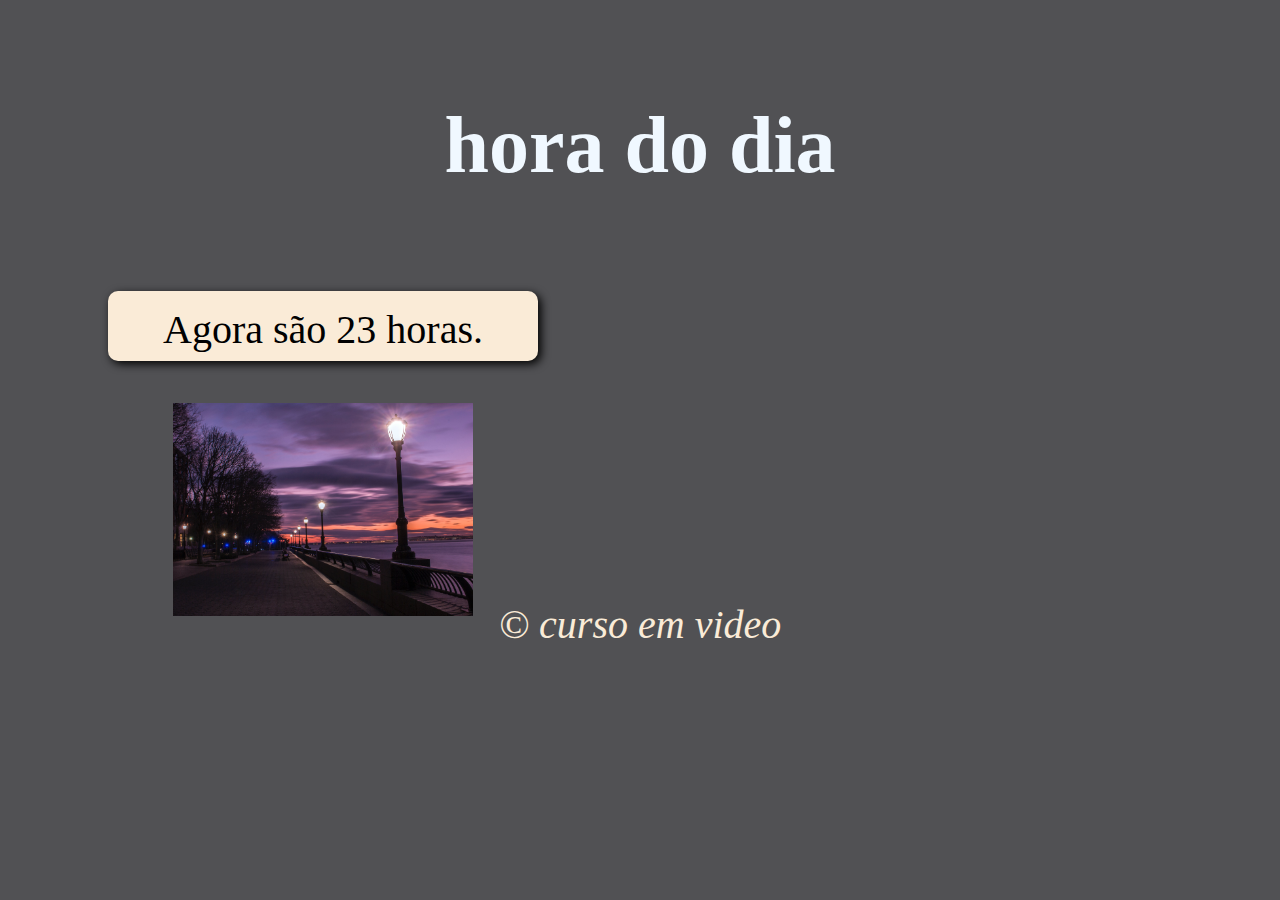
<file: sitehora/sitehorario.html>
<!DOCTYPE html>
<html lang="pt-br">
<head>
    <meta charset="UTF-8">
    <meta name="viewport" content="width=device-width, initial-scale=1.0">
    <title>exercicio</title>
</head>
<style> 
    body{
        margin-top: 100px;

        text-align: center;
        font-size: 40px;
    }
    header{
        color: aliceblue;
    }
    section{
        background-color: antiquewhite;
        border-radius: 10px;
        padding: 15px;
        width: 400px;
        height: 40px;
        margin: 100px;
        box-shadow: 3px 3px 10px black ;
    }
    footer{
        padding: 100px;
        color: antiquewhite;
        font-style: italic;
    }
    img{
        text-align: center;
        padding: 50px;
        max-width: 300px;
    }
</style>
<body onload="carregar()">
    <header>
        <h1>hora do dia</h1>
    </header>
    
    <section>
        <div id="msg">
            aqui vai aparecer a mensagem
        </div>
        <div id="foto">
            <img id="imagem" src="fotomanha.png.jpg" alt="foto da manha">
        </div>
    </section>

    <footer>
        <p>&copy; curso em video</p>
    </footer>
    <script>
    function carregar() {
        var msg = window.document.getElementById('msg');
        var img = window.document.getElementById('imagem');
        var data = new Date();
       // var hora = data.getHours();
        var hora = 23
        msg.innerHTML = `Agora são ${hora} horas.`;

        if (hora >= 0 && hora < 12) {
            // BOM DIA!
            img.src = 'fotomanha.png.jpg';
            document.body.style.background = '#e2cd9f';
    }    else if (hora >= 12 && hora <= 18) {
            // BOA TARDE!
            img.src = 'fototarde.png.jpg';
            document.body.style.background = '#b9846f';
            } else {
            // BOA NOITE!
            img.src = 'fotonoite.png.jpg';
            document.body.style.background = '#515154';
        }
}

    </script>
</body>
</html>
</file>
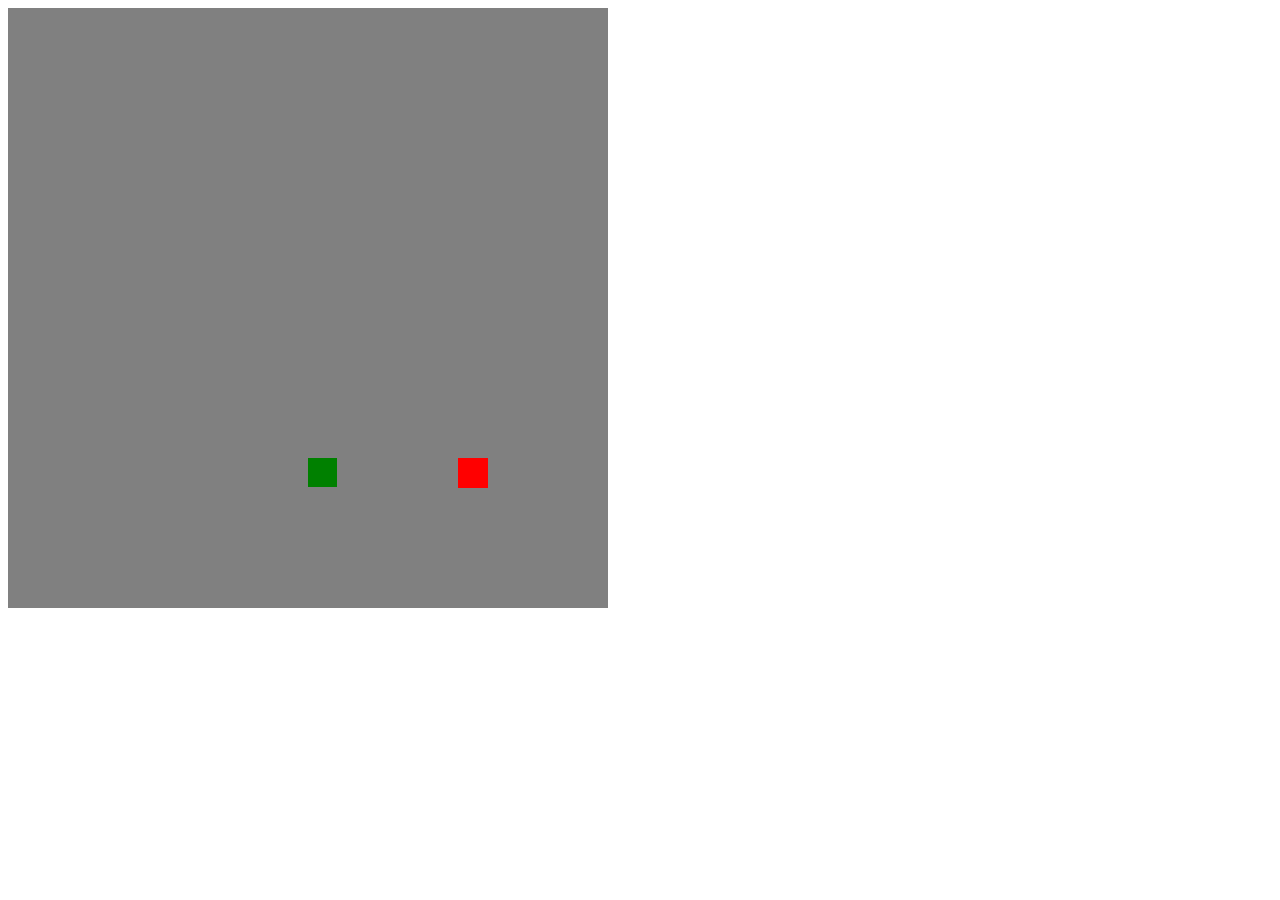
<file: snake the game/snake.html>
<!DOCTYPE html>
<html>
<head>
    <title>snake the game//Kândido Badi Nunes</title>
</head>
<body>
 
    <canvas id="stage" width="600" height="600"></canvas>
    <script type="text/javascript">
        
        window.onload = function(){
 
            var stage = document.getElementById('stage');
            var ctx = stage.getContext("2d");
            document.addEventListener("keydown", keyPush);
            setInterval(game, 80);
 
            const vel = 1;
 
            var vx = vy = 0;
            var px =10;
            var py = 15;
            var tp = 30;
            var qp = 20;
            var ax=ay=15;
 
            var trail = [];
            tail = 5;
 
            function game(){
                px += vx;
                py += vy;
                if (px <0) {
                    px = qp-1;
                }
                if (px > qp-1) {
                    px = 0;
                }
                if (py < 0) {
                    py = qp-1;
                }
                if (py > qp-1) {
                    py = 0;
                }
 
                ctx.fillStyle = "grey";
                ctx.fillRect(0,0, stage.width, stage.height);
 
                ctx.fillStyle = "red";
                ctx.fillRect(ax*tp, ay*tp, tp,tp);
 
                ctx.fillStyle = "green";
                for (var i = 0; i < trail.length; i++) {
                    ctx.fillRect(trail[i].x*tp, trail[i].y*tp, tp-1,tp-1);
                    if (trail[i].x == px && trail[i].y == py)
                    {
                        vx = vy=0;
                        tail =5;
                    }
                }
 
                trail.push({x:px,y:py })
                while (trail.length > tail) {
                    trail.shift();
                }
 
                if (ax==px && ay==py){
                    tail++;
                    ax = Math.floor(Math.random()*qp);
                    ay = Math.floor(Math.random()*qp);
                }
 
            }
 
            function keyPush(event){
 
                switch (event.keyCode) {
                    case 37: // Left
                        vx = -vel;
                        vy = 0;
                        break;
                    case 38: // up
                        vx = 0;
                        vy = -vel;
                        break;
                    case 39: // right
                        vx = vel;
                        vy = 0;
                        break;
                    case 40: // down
                        vx = 0;
                        vy = vel;
                        break;          
                    default:
                        
                        break;
                }
 
 
            }
 
        }
 
    </script>
</body>
</html>
</file>
<file: jogo da velha/css/style.css>
.game {
    width: 600px;
	height: 600px;
	margin: 0 auto;
    background-color: #34495e;
    color: #fff;
    border: 6px solid #2c3e50;
    border-radius: 10px;
	display: grid;
	grid-template: repeat(3, 1fr) / repeat(3, 1fr);
}

.game > div {
  border: 6px solid #2c3e50;
  border-radius: 2px;
  font-family: Helvetica;
  font-weight: bold;
  font-size: 4em;
  display: flex;
  justify-content: center;
  align-items: center;
}
</file>
<file: sitezin/estili.css>
@import url('https://fonts.googleapis.com/css2?family=Comfortaa:wght@300&display=swap');
*{
    box-shadow: border-box;
}
body{
    background-color:rgb(175, 170, 170);
    margin:0;
}
.navbar{
    display: flex;
    flex-flow: row wrap;
    height: 100px;
    background-color:rgb(213, 213, 221);
    position: fixed;
    width: 100%;
}
.logo{
    flex:20%;
    border: px solid red;
    text-align:center;
    margin-left: 10%;
}
.logo h1{
    font-family:'comfortaa';
    font-size: 50px;
    color:rgb(47, 5, 77)

}
.menu{
    max-width: 1250px;
    flex:60%;
    border:px solid green;
    text-align: right;
    padding:55px;
}
.menu a {
    text-decoration: none;
    color:rgb(13, 44, 44);
    font-size:25px;
    padding:20px 16px;
}
.menu a:hover{
    color:rgb(47, 4, 78);
    border-top:4px solid rgb(50, 4, 83);   
}
#botao{
    background-color:rgb(227, 111, 250);
    padding:10px 25px;
    border-radius: 14px;
    color:darkgreen;
    margin-right: 15%;
}
#botao:hover{
    border:none;
    background:rgb(86, 204, 82) ;
    color:honeydew
}
.header{
    padding-top: 100px;
    display:flex;
    flex-flow:row wrap;
    background:rgb(175, 170, 170);
}
.headline{
    text-align: center;
    font-family:'comfortaa';
    margin-left:0%;
    border:0px solid black;
    color:rgb(85, 4, 161)
}    
.img-headline{
    display:flex;
   border:0px solid white;
    text-align: center;
}
.frame{
    text-align: center;
    background-color: rgb(175, 170, 170);
}
.hi{
    background-color: rgb(175, 170, 170);
    text-align: center;
    font-family:'comfortaa';
    display: inline-block;
    font-size: 50px;
    color:rgb(85, 4, 161);
}
.card{

    border: 2px solid  rgb(85, 4, 161);
    background-color: rgb(175, 170, 170);
    display: inline-block;
    margin:5%;
    width:25%;
    margin:1%;
    padding:20px;
    font-size:15px;
    color:  rgb(85, 4, 161);
    border-radius: 40px;
    cursor:pointer;
}
.card:hover{
    background-color: rgb(85, 4, 161);
    color:whitesmoke;
    font-size: 25px;
}
.card:hover img{
    display:none;
}
.card:hover h3{
    font-size: 40px;
}
.card h3{
    font-size: 30px;
}
.hey{
    font-family: 'comfortaa';
    text-align: center;
    background-color: rgb(85, 4, 161);
    color: whitesmoke;
    height:250px;
}
.whats{
    position: fixed;
    bottom: 20px;
    right: 20px;
    max-width: 4%;
}
@media only screen and (max-widith:900px){
    .menu{
        display: none;
    }
    .navbar{
        position: relative;
    }
    .logo{
        margin: 0;
        text-align: center;
    }
}
</file>
<file: Clona cartao/style.css>
*{
    margin: 0;
    padding: 0;
    box-sizing: border-box;
    font-family: sans-serif;
}
body{
    display: flex;
    align-items: center;
    justify-content: center;
    min-height: 100vh;
    background: #272756;
}
section{
    display: flex;
    align-items: center;
    justify-content: center;
    flex-direction: column;
    padding: 10px 45px;
    background: #95c8f1;
    width: 500px;
    box-shadow: rgba(0, 0, 0, 0.4) 0px 2px 4px, rgba(0, 0, 0, 0.3) 0px 7px 13px -3px, rgba(0, 0, 0, 0.2) 0px -3px 0px inset;
}
section h2{
    color: #000000;
    font-size: 2.5rem;
    margin: 2rem;
}
section form{
    display: flex;
    flex-direction: column;
    width: 100%;
}
form label{
    color: #000000;
    font-size: 17px;
    margin-bottom: 4px;
}
form input{
    padding: 15px;
    outline: none;
    border: 0;
    margin-bottom: 20px;
    font-size: 15px;
    transition: all 0.5s;
}
form input:focus{
    border-radius: 16px;
}
form textarea{
    padding: 10px;
    outline: none;
    border: 0;
    font-size: 15px;
    margin-bottom: 30px;
    transition: all 0.5s;
}
form textarea:focus{
    border-radius: 16px;
}
form button{
    padding: 15px;
    cursor: pointer;
    font-size: 16px;
    background: transparent;
    border: 2px solid #f5f5f5;
    color: #f5f5f5;
    transition: all 1s;
    margin-bottom: 20px;
}
form button:hover{
    background: #f5f5f5;
    color: #101026;
    border-radius: 16px;
}

/*Página do Obrigado*/

.main{
   display: flex;
   align-items: center;
   justify-content: center;
   min-height: 100vh;
   background: #272756;
   flex-direction: column;
}
.text{
    font-size: 45px;
    color: #f5f5f5;
    margin-bottom: 30px;
}
.paragrafo{
    color: #f5f5f5;
    margin-bottom: 50px;
}
.btn{
    padding: 15px 55px;
    background: #f5f5f5;
    text-decoration: none;
    color: #101026;
    font-size: 18px;
    transition: all 0.5s;
}
.btn:hover{
    border-radius: 16px;
}
</file>
<file: jogo dos blocos/style.css>
body {
    margin: 0;
    background-color: #000;
    background-image: radial-gradient(circle at 37.72% -19.64%, #ff75f7 0, #ff70fc 10%, #ff6cfb 20%, #ff66f5 30%, #ea5fea 40%, #be55d8 50%, #934bc4 60%, #6c42b1 70%, #473ba0 80%, #1c3490 90%, #002f83 100%);

    height: 100vh;
    overflow: hidden;
  
    font-family: monospace;
    font-weight: bold;
    letter-spacing: 0.06em;
    color: rgba(255, 255, 255, 0.75);
  }
  
  #c {
    display: block;
    touch-action: none;
    transform: translateZ(0);
  }
  
  
  .hud__score,
  .pause-btn {
    position: fixed;
    font-size: calc(14px + 2vw + 1vh);
  }
  
  .hud__score {
    top: 0.65em;
    left: 0.65em;
    pointer-events: none;
    user-select: none;
  }
  
  .cube-count-lbl {
    font-size: 0.46em;
  }
  
  .pause-btn {
    position: fixed;
    top: 0;
    right: 0;
    padding: 0.8em 0.65em;
  }
  
  .pause-btn > div {
    position: relative;
    width: 0.8em;
    height: 0.8em;
    opacity: 0.75;
  }
  
  .pause-btn > div::before,
  .pause-btn > div::after {
    content: '';
    display: block;
    width: 34%;
    height: 100%;
    position: absolute;
    background-color: #fff;
  }
  
  .pause-btn > div::after {
    right: 0;
  }
  
  .slowmo {
    position: fixed;
    bottom: 0;
    width: 100%;
    pointer-events: none;
    opacity: 0;
    transition: opacity 0.4s;
    will-change: opacity;
  }
  
  .slowmo::before {
    content: 'SLOW-MO';
    display: block;
    font-size: calc(8px + 1vw + 0.5vh);
    margin-left: 0.5em;
    margin-bottom: 8px;
  }
  
  .slowmo::after {
    content: '';
    display: block;
    position: fixed;
    bottom: 0;
    width: 100%;
    height: 1.5vh;
    background-color: rgba(0, 0, 0, 0.25);
    z-index: -1;
  }
  
  .slowmo__bar {
    height: 1.5vh;
    background-color: rgba(255, 255, 255, 0.75);
    transform-origin: 0 0;
  }
  
  
  
  .menus::before {
    content: '';
    pointer-events: none;
    position: fixed;
    top: 0;
    right: 0;
    bottom: 0;
    left: 0;
    background-color: #000;
    opacity: 0;
    transition: opacity 0.2s;
    transition-timing-function: ease-in;
  }
  
  .menus.has-active::before {
    opacity: 0.08;
    transition-duration: 0.4s;
    transition-timing-function: ease-out;
  }
  
  .menus.interactive-mode::before {
    opacity: 0.02;
  }
  
  
  
  /* Menu containers */
  .menu {
    pointer-events: none;
    position: fixed;
    top: 0;
    right: 0;
    bottom: 0;
    left: 0;
    display: flex;
    flex-direction: column;
    justify-content: center;
    align-items: center;
    user-select: none;
    text-align: center;
    color: rgba(255, 255, 255, 0.9);
    opacity: 0;
    visibility: hidden;
    transform: translateY(30px);
    transition-property: opacity, visibility, transform;
    transition-duration: 0.2s;
    transition-timing-function: ease-in;
  }
  
  .menu.active {
    opacity: 1;
    visibility: visible;
    transform: translateY(0);
    transition-duration: 0.4s;
    transition-timing-function: ease-out;
  }
  
  .menus.interactive-mode .menu.active {
    opacity: 0.6;
  }
  
  .menus:not(.interactive-mode) .menu.active > * {
    pointer-events: auto;
  }
  
  
  /* Common menu elements */
  
  h1 {
    font-size: 4rem;
    line-height: 0.95;
    text-align: center;
    font-weight: bold;
    margin: 0 0.65em 1em;
  }
  
  h2 {
    font-size: 1.2rem;
    line-height: 1;
    text-align: center;
    font-weight: bold;
    margin: -1em 0.65em 1em;
  }
  
  .final-score-lbl {
    font-size: 5rem;
    margin: -0.2em 0 0;
  }
  
  .high-score-lbl {
    font-size: 1.2rem;
    margin: 0 0 2.5em;
  }
  
  button {
    display: block;
    position: relative;
    width: 200px;
    padding: 12px 20px;
    background: transparent;
    border: none;
    outline: none;
    user-select: none;
    font-family: monospace;
    font-weight: bold;
    font-size: 1.4rem;
    color: #fff;
    opacity: 0.75;
    transition: opacity 0.3s;
  }
  
  button::before {
    content: '';
    position: absolute;
    top: 0;
    right: 0;
    bottom: 0;
    left: 0;
    background-color: rgba(255, 255, 255, 0.15);
    transform: scale(0, 0);
    opacity: 0;
    transition: opacity 0.3s, transform 0.3s;
  }
  
  /* No `:focus` styles because this is a mouse/touch game! */
  button:active {
    opacity: 1;
  }
  
  button:active::before {
    transform: scale(1, 1);
    opacity: 1;
  }
  
  .credits {
    position: fixed;
    width: 100%;
    left: 0;
    bottom: 20px;
  }
  
  a {
    color: white;
  }
  
  /* Only enable hover state on large screens */
  @media (min-width: 1025px) {
    button:hover {
      opacity: 1;
    }
  
    button:hover::before {
      transform: scale(1, 1);
      opacity: 1;
    }
  }
</file>
<file: loja/style.css>
html{
  scroll-behavior: smooth;
}

body {
  font-family: Arial, sans-serif;
  margin: 0;
  padding: 0;
}

header {
  width: 100%;
  position: fixed;
  background-color: #ee4b4b;
  color: #fff;
  padding: 10px;
}

nav ul {
  align-items: center;
  list-style-type: none;
}

nav ul li {
  display: inline;
}

nav ul li a {
  margin: 4px;
  color: #fff;
  text-decoration: none;
}

nav ul li a:hover {
  color: rgb(0, 0, 0);
}

section {
  padding: 50px;
}

h1, h2, h3 {
  color: #333;
}

footer {
  background-color: #333;
  color: #fff;
  text-align: center;
  padding: 10px;
}
.whats{
  position: fixed;
  bottom: 5px;
  right: 5px;
  width: 80px;
}
.insta{
  position: fixed;
  bottom: 5px;
  left: 5px;
  width: 40px;
}

a.botao {
  display: inline-block;
  padding: 10px 20px;
  border-radius: 25px;
  background-color: #e0e0e0;
  color: #000;
  text-decoration: none;
  transition: background-color 0.3s ease;
}

a.botao:hover {
  background-color: #ccc;
}

.slider {
  overflow: hidden;
  margin: 0 auto;
  width: 800px;
  height: 600px;
}

.slides {
  width: 800px;
  height: 600px;
  display: flex;
}
 .slides input{
  display: none;
 }
.slide{
  width: 12.5%;
  position: relative;
}
.slide img{
  width: 800px;
}
.manual-navigation{
  position: absolute;
  width: 800px;
  margin-top: 20px;
  display: flex;
  justify-content: center;
}
.manual-btn{
  border: 3px solid #ff0000;
  padding: 5px;
  border-radius: 10px;
  cursor: pointer;
  transition: 1s;
}
.manual-btn:not(:last-child){
  margin-right: 10px;
}
.manual-btn:hover{
  background-color: #ff0000;
}
#radio1:checked ~ .first {
  margin-left: 0%;
}
#radio2:checked ~ .first {
  margin-top: -80%;
}
#radio3:checked ~ .first {
  margin-top: -160%;
}
#radio4:checked ~ .first {
  margin-top: -250%;
}
#radio5:checked ~ .first {
  margin-top: -330%;
}
#radio6:checked ~ .first {
  margin-top: -410%;
}
#radio7:checked ~ .first {
  margin-top: -490%;
}
#radio8:checked ~ .first {
  margin-top: -570%;
}
.navigation-auto div{
border: 2px solid #20a6ff;
padding: 5px;
border-radius: 10px;
cursor: pointer; transition: 1s;
  }  
.navigation-auto{ 
  position: absolute;
  width: 800px; 
  margin-top: 360px; 
  display: flex; 
  justify-content: center;
  margin-top: 20px;
  }
.navigation-auto div:not(:Last-child){
  margin-right: 10px;
  
}
#radio1:checked ~ .navigation-auto .auto-btn1{
  background-color: #ff0000;
}
#radio2:checked ~ .navigation-auto .auto-btn2{
  background-color: #ff0000;
}
#radio3:checked ~ .navigation-auto .auto-btn3{
  background-color: #ff0000;
}
#radio4:checked ~ .navigation-auto .auto-btn4{
  background-color: #ff0000;
}
#radio5:checked ~ .navigation-auto .auto-btn5{
  background-color: #ff0000;
}
#radio6:checked ~ .navigation-auto .auto-btn6{
  background-color: #ff0000;
}
#radio7:checked ~ .navigation-auto .auto-btn7{
  background-color: #ff0000;
}
#radio8:checked ~ .navigation-auto .auto-btn8{
  background-color: #ff0000;
}
</file>
